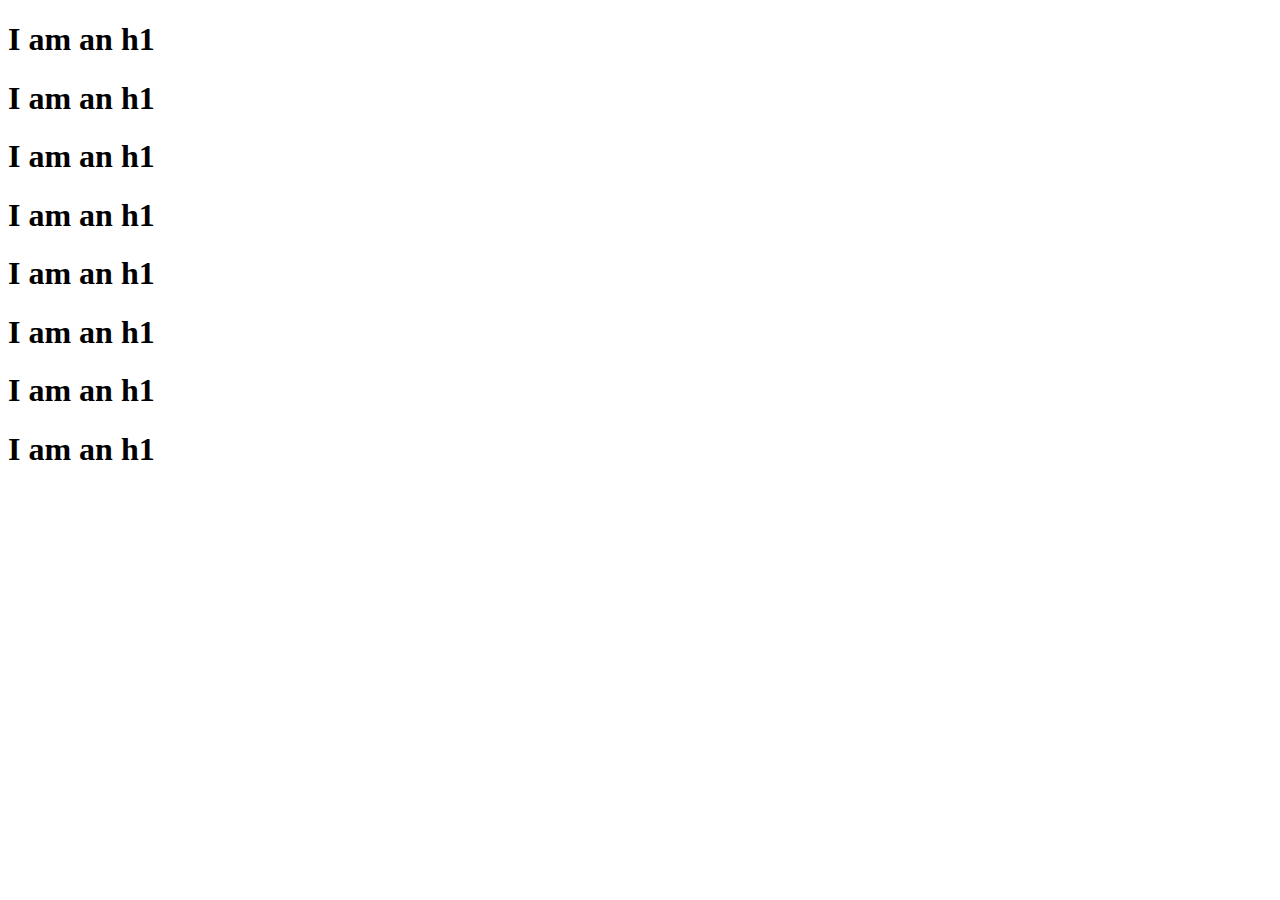
<file: 02_Colors/index.html>
<!doctype html>
<html lang="en">

<head>
    <!-- Required meta tags -->
    <meta charset="utf-8">
    <meta name="viewport" content="width=device-width, initial-scale=1, shrink-to-fit=no">

    <!-- Bootstrap CSS -->
    <link rel="stylesheet" href="https://stackpath.bootstrapcdn.com/bootstrap/4.1.3/css/bootstrap.min.css" integrity="sha384-MCw98/SFnGE8fJT3GXwEOngsV7Zt27NXFoaoApmYm81iuXoPkFOJwJ8ERdknLPMO"
        crossorigin="anonymous">

    <title>Colors</title>
</head>

<body>
    <div class="container">
        <h1 class="text-primary">I am an h1</h1>
        <h1 class="text-danger">I am an h1</h1>
        <h1 class="text-info">I am an h1</h1>
        <h1 class="text-success">I am an h1</h1>
        <h1 class="text-warning">I am an h1</h1>
        <h1 class="text-white bg-dark">I am an h1</h1>
        <h1 class="text-success">I am an h1</h1>
        <h1 class="bg-light">I am an h1</h1>
    </div>

    <!-- Optional JavaScript -->
    <!-- jQuery first, then Popper.js, then Bootstrap JS -->
    <script src="https://code.jquery.com/jquery-3.3.1.slim.min.js" integrity="sha384-q8i/X+965DzO0rT7abK41JStQIAqVgRVzpbzo5smXKp4YfRvH+8abtTE1Pi6jizo"
        crossorigin="anonymous"></script>
    <script src="https://cdnjs.cloudflare.com/ajax/libs/popper.js/1.14.3/umd/popper.min.js" integrity="sha384-ZMP7rVo3mIykV+2+9J3UJ46jBk0WLaUAdn689aCwoqbBJiSnjAK/l8WvCWPIPm49"
        crossorigin="anonymous"></script>
    <script src="https://stackpath.bootstrapcdn.com/bootstrap/4.1.3/js/bootstrap.min.js" integrity="sha384-ChfqqxuZUCnJSK3+MXmPNIyE6ZbWh2IMqE241rYiqJxyMiZ6OW/JmZQ5stwEULTy"
        crossorigin="anonymous"></script>
</body>

</html>
</file>
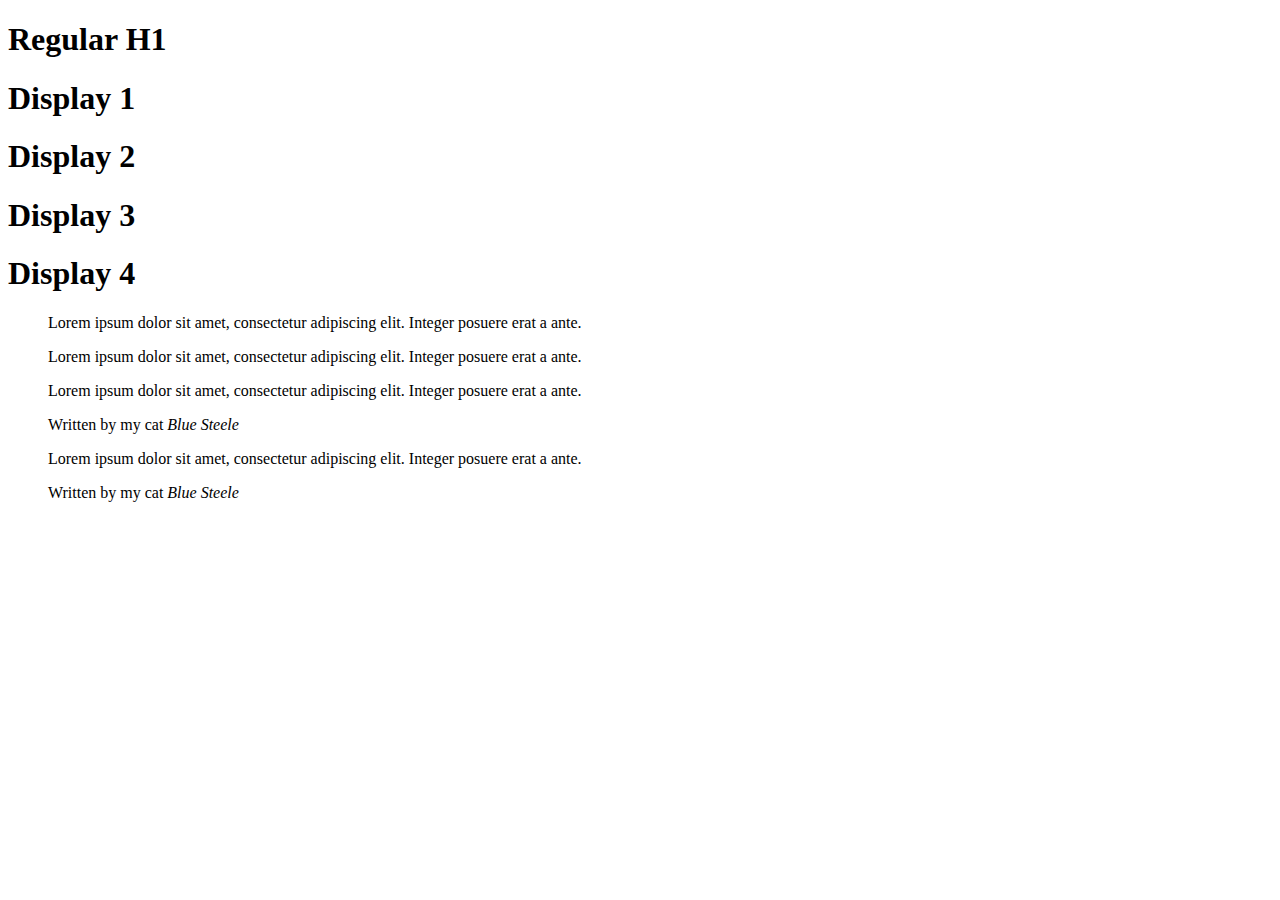
<file: 03_Typography/index.html>
<!doctype html>
<html lang="en">

<head>
    <!-- Required meta tags -->
    <meta charset="utf-8">
    <meta name="viewport" content="width=device-width, initial-scale=1, shrink-to-fit=no">

    <!-- Bootstrap CSS -->
    <link rel="stylesheet" href="https://stackpath.bootstrapcdn.com/bootstrap/4.1.3/css/bootstrap.min.css" integrity="sha384-MCw98/SFnGE8fJT3GXwEOngsV7Zt27NXFoaoApmYm81iuXoPkFOJwJ8ERdknLPMO"
        crossorigin="anonymous">

    <title>Typography</title>
</head>
 
<body>

    <div class="container">
    <!-- Display Headings -->
    <h1>Regular H1</h1>
    <h1 class="display-1 text-info">Display 1</h1>
    <h1 class="display-2">Display 2</h1>
    <h1 class="display-3">Display 3</h1>
    <h1 class="display-4">Display 4</h1>

    <!-- Blockquotes -->
    <blockquote>
        <p class="mb-0">Lorem ipsum dolor sit amet, consectetur adipiscing elit. Integer posuere erat a ante.</p>
    </blockquote>

    <blockquote class="blockquote">
        <p class="mb-0">Lorem ipsum dolor sit amet, consectetur adipiscing elit. Integer posuere erat a ante.</p>
    </blockquote>

    <blockquote class="blockquote">
        <p class="mb-0">Lorem ipsum dolor sit amet, consectetur adipiscing elit. Integer posuere erat a ante.</p>
        <footer class="blockquote-footer">Written by my cat <cite title="Blue Steele">Blue Steele</cite></footer>
    </blockquote>

    <blockquote class="blockquote text-right">
        <p class="mb-0">Lorem ipsum dolor sit amet, consectetur adipiscing elit. Integer posuere erat a ante.</p>
        <footer class="blockquote-footer">Written by my cat <cite title="Blue Steele">Blue Steele</cite></footer>
    </blockquote>
    </div>

    <!-- Optional JavaScript -->
    <!-- jQuery first, then Popper.js, then Bootstrap JS -->
    <script src="https://code.jquery.com/jquery-3.3.1.slim.min.js" integrity="sha384-q8i/X+965DzO0rT7abK41JStQIAqVgRVzpbzo5smXKp4YfRvH+8abtTE1Pi6jizo"
        crossorigin="anonymous"></script>
    <script src="https://cdnjs.cloudflare.com/ajax/libs/popper.js/1.14.3/umd/popper.min.js" integrity="sha384-ZMP7rVo3mIykV+2+9J3UJ46jBk0WLaUAdn689aCwoqbBJiSnjAK/l8WvCWPIPm49"
        crossorigin="anonymous"></script>
    <script src="https://stackpath.bootstrapcdn.com/bootstrap/4.1.3/js/bootstrap.min.js" integrity="sha384-ChfqqxuZUCnJSK3+MXmPNIyE6ZbWh2IMqE241rYiqJxyMiZ6OW/JmZQ5stwEULTy"
        crossorigin="anonymous"></script>
</body>

</html>
</file>
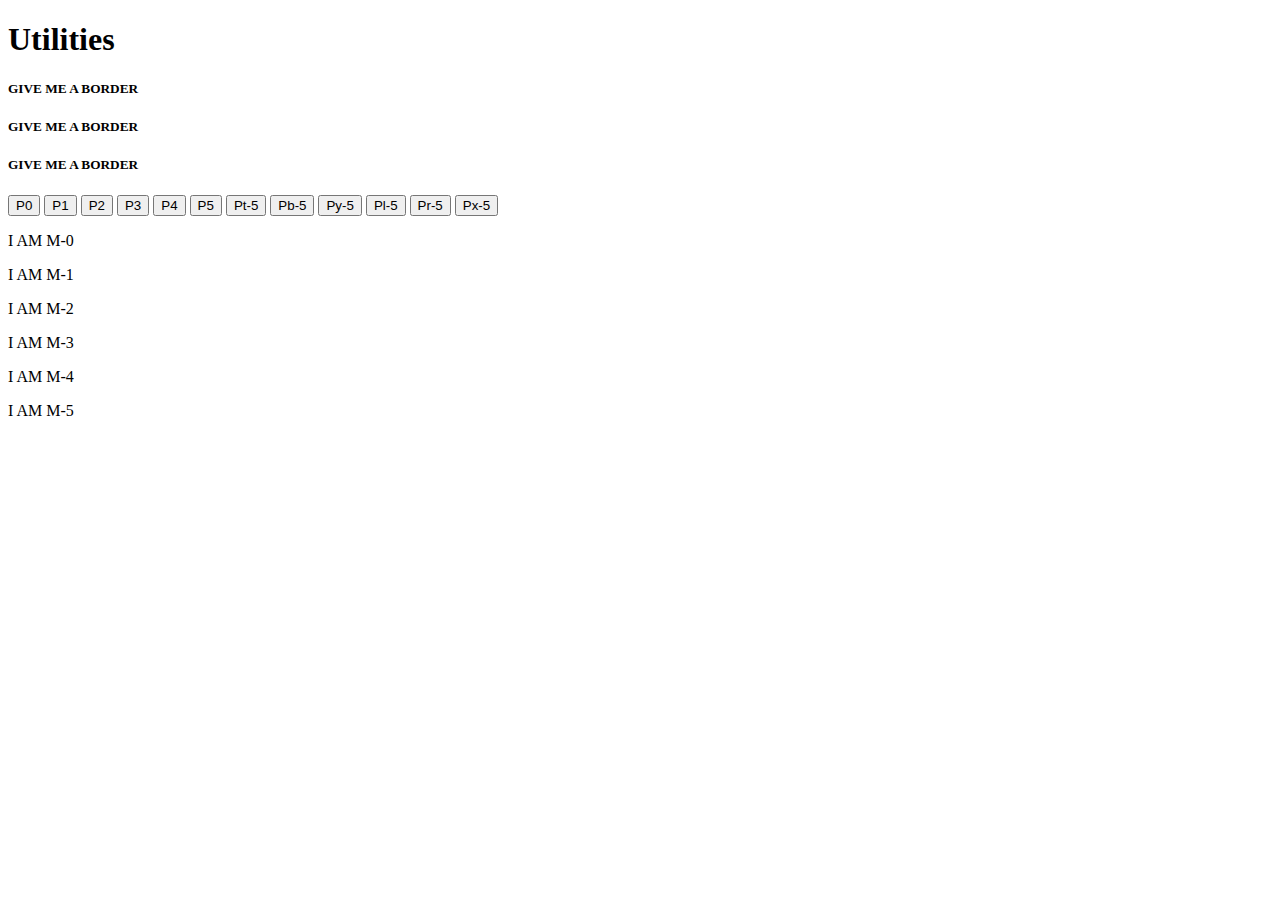
<file: 04_Utilities/index.html>
<!doctype html>
<html lang="en">

<head>
    <!-- Required meta tags -->
    <meta charset="utf-8">
    <meta name="viewport" content="width=device-width, initial-scale=1, shrink-to-fit=no">

    <!-- Bootstrap CSS -->
    <link rel="stylesheet" href="https://stackpath.bootstrapcdn.com/bootstrap/4.1.3/css/bootstrap.min.css" integrity="sha384-MCw98/SFnGE8fJT3GXwEOngsV7Zt27NXFoaoApmYm81iuXoPkFOJwJ8ERdknLPMO"
        crossorigin="anonymous">

    <title>Utilities</title>
</head>
 
<body>
    <div class="container">
        <h1 class="text-center display-1">Utilities</h1>
        <!-- Border -->
        <h5 class="border border-danger rounded-top">GIVE ME A BORDER</h5>
        <h5 class="border-top border-info">GIVE ME A BORDER</h5>
        <h5 class="border border-left-0 border-warning">GIVE ME A BORDER</h5>
        <!-- Padding -->
        <button class="btn btn-info p-0">P0</button>
        <button class="btn btn-info p-1">P1</button>
        <button class="btn btn-info p-2">P2</button>
        <button class="btn btn-info p-3">P3</button>
        <button class="btn btn-info p-4">P4</button>
        <button class="btn btn-info p-5">P5</button>

        <button class="btn btn-info pt-5">Pt-5</button>
        <button class="btn btn-info pb-5">Pb-5</button>
        <button class="btn btn-info py-5">Py-5</button>
        <button class="btn btn-info pl-5">Pl-5</button>
        <button class="btn btn-info pr-5">Pr-5</button>
        <button class="btn btn-info px-5">Px-5</button>
        <!-- Margin -->
        <p class="bg-success text-white m-0">I AM M-0</p>
        <p class="bg-success text-white m-1">I AM M-1</p>
        <p class="bg-success text-white m-2">I AM M-2</p>
        <p class="bg-success text-white m-3">I AM M-3</p>
        <p class="bg-success text-white m-4">I AM M-4</p>
        <p class="bg-success text-white m-5">I AM M-5</p>
    </div>
        <!-- Optional JavaScript -->
        <!-- jQuery first, then Popper.js, then Bootstrap JS -->
    <script src="https://code.jquery.com/jquery-3.3.1.slim.min.js" integrity="sha384-q8i/X+965DzO0rT7abK41JStQIAqVgRVzpbzo5smXKp4YfRvH+8abtTE1Pi6jizo"
        crossorigin="anonymous"></script>
    <script src="https://cdnjs.cloudflare.com/ajax/libs/popper.js/1.14.3/umd/popper.min.js" integrity="sha384-ZMP7rVo3mIykV+2+9J3UJ46jBk0WLaUAdn689aCwoqbBJiSnjAK/l8WvCWPIPm49"
        crossorigin="anonymous"></script>
    <script src="https://stackpath.bootstrapcdn.com/bootstrap/4.1.3/js/bootstrap.min.js" integrity="sha384-ChfqqxuZUCnJSK3+MXmPNIyE6ZbWh2IMqE241rYiqJxyMiZ6OW/JmZQ5stwEULTy"
        crossorigin="anonymous"></script>
</body>

</html>
</file>
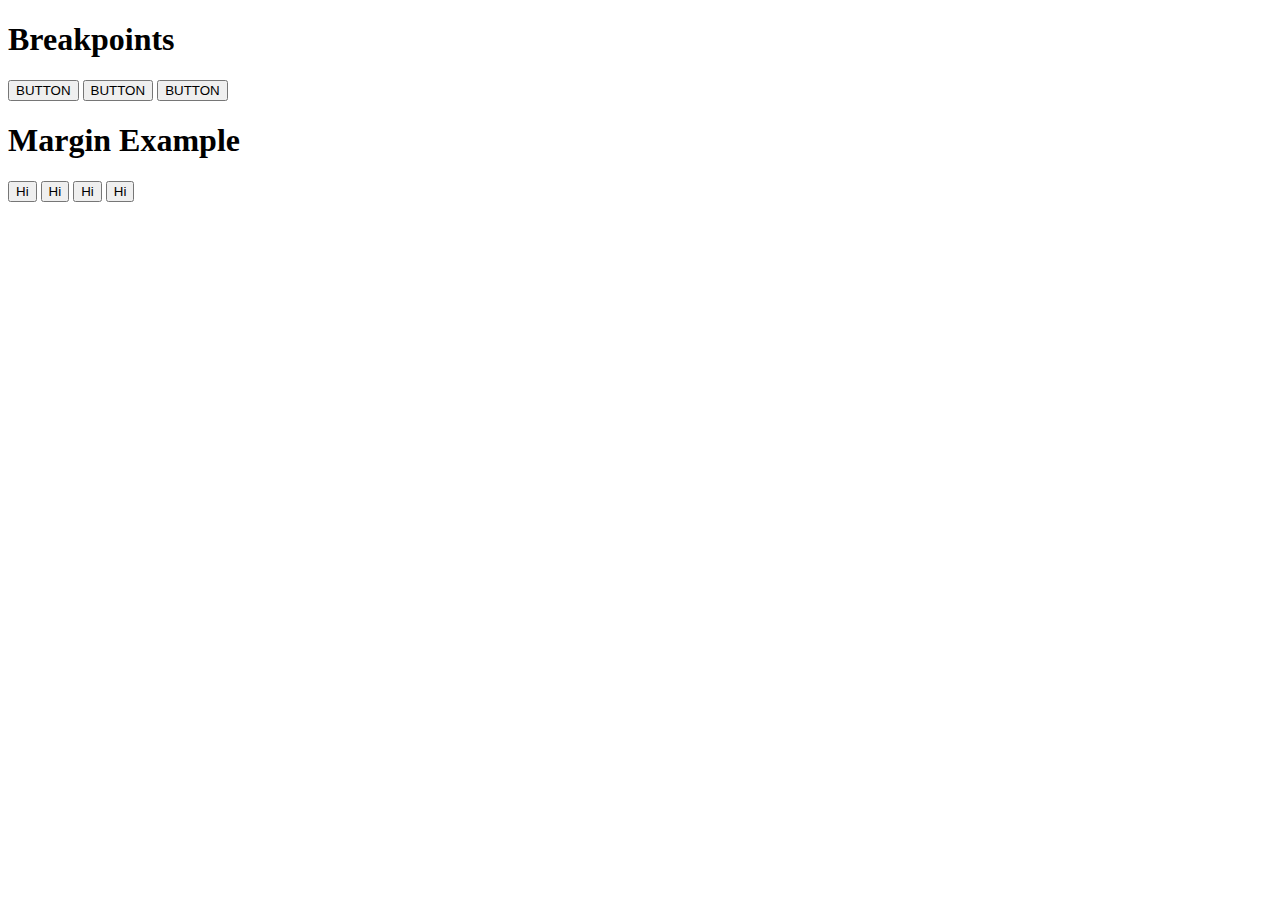
<file: 05_Breakpoints/index.html>
<!doctype html>
<html lang="en">

<head>
    <!-- Required meta tags -->
    <meta charset="utf-8">
    <meta name="viewport" content="width=device-width, initial-scale=1, shrink-to-fit=no">

    <!-- Bootstrap CSS -->
    <link rel="stylesheet" href="https://stackpath.bootstrapcdn.com/bootstrap/4.1.3/css/bootstrap.min.css" integrity="sha384-MCw98/SFnGE8fJT3GXwEOngsV7Zt27NXFoaoApmYm81iuXoPkFOJwJ8ERdknLPMO"
        crossorigin="anonymous">

    <title>Breakpoints</title>
</head>

<body>
    <div class="container text-center">
        <h1 class="display-3">Breakpoints</h1>
        <button class="btn btn-warning p-sm-5 p-md-0 p-lg-5 p-xl-0">BUTTON</button>
        <button class="btn btn-danger p-0 p-sm-2 p-md-3 p-lg-4 p-xl-5">BUTTON</button>
        <button class="btn btn-success p-0 pl-sm-5 pt-md-5 pr-lg-5 pb-xl-5">BUTTON</button>
        
        <h1>Margin Example</h1>
        <button class="btn btn-primary p-4 mx-0 mx-sm-2 mx-md-3 mx-lg-4 mx-xl-5">Hi</button>
        <button class="btn btn-primary p-4 mx-0 mx-sm-2 mx-md-3 mx-lg-4 mx-xl-5">Hi</button>
        <button class="btn btn-primary p-4 mx-0 mx-sm-2 mx-md-3 mx-lg-4 mx-xl-5">Hi</button>
        <button class="btn btn-primary p-4 mx-0 mx-sm-2 mx-md-3 mx-lg-4 mx-xl-5">Hi</button>
    </div>


        <!-- Optional JavaScript -->
        <!-- jQuery first, then Popper.js, then Bootstrap JS -->
        <script src="https://code.jquery.com/jquery-3.3.1.slim.min.js" integrity="sha384-q8i/X+965DzO0rT7abK41JStQIAqVgRVzpbzo5smXKp4YfRvH+8abtTE1Pi6jizo"
            crossorigin="anonymous"></script>
        <script src="https://cdnjs.cloudflare.com/ajax/libs/popper.js/1.14.3/umd/popper.min.js" integrity="sha384-ZMP7rVo3mIykV+2+9J3UJ46jBk0WLaUAdn689aCwoqbBJiSnjAK/l8WvCWPIPm49"
            crossorigin="anonymous"></script>
        <script src="https://stackpath.bootstrapcdn.com/bootstrap/4.1.3/js/bootstrap.min.js" integrity="sha384-ChfqqxuZUCnJSK3+MXmPNIyE6ZbWh2IMqE241rYiqJxyMiZ6OW/JmZQ5stwEULTy"
            crossorigin="anonymous"></script>
</body>

</html>
</file>
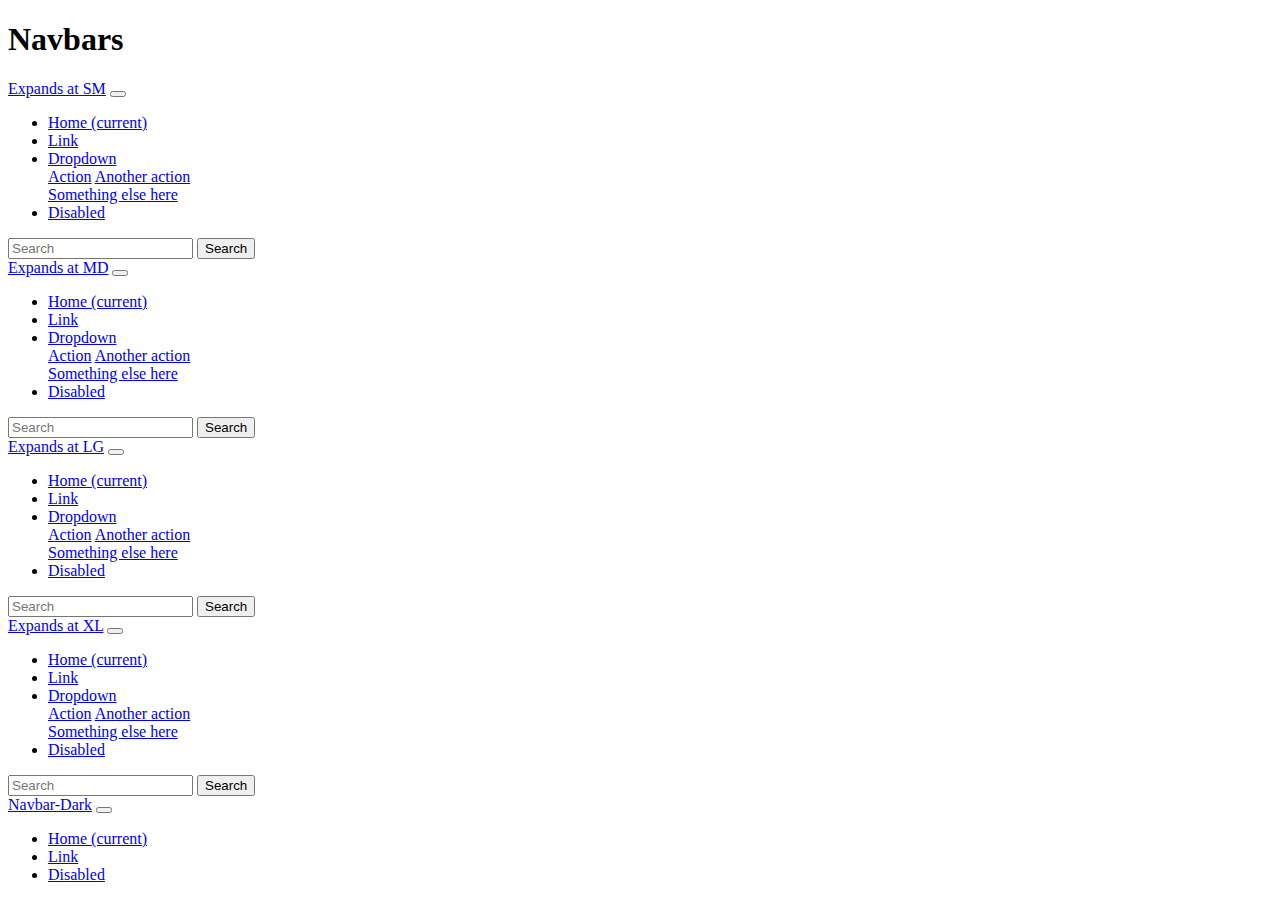
<file: 06_Navbars/index.html>
<!doctype html>
<html lang="en">

<head>
    <!-- Required meta tags -->
    <meta charset="utf-8">
    <meta name="viewport" content="width=device-width, initial-scale=1, shrink-to-fit=no">

    <!-- Bootstrap CSS -->
    <link rel="stylesheet" href="https://stackpath.bootstrapcdn.com/bootstrap/4.1.3/css/bootstrap.min.css" integrity="sha384-MCw98/SFnGE8fJT3GXwEOngsV7Zt27NXFoaoApmYm81iuXoPkFOJwJ8ERdknLPMO"
        crossorigin="anonymous">

    <title>Navbars</title>
</head>

<body>
    <div class="container">
        <h1 class="text-center display-3">Navbars</h1>
    </div>
    <nav class="navbar navbar-expand-sm navbar-light bg-light">
        <a class="navbar-brand" href="#">Expands at SM</a>
        <button class="navbar-toggler" type="button" data-toggle="collapse" data-target="#navbarSupportedContent"
            aria-controls="navbarSupportedContent" aria-expanded="false" aria-label="Toggle navigation">
            <span class="navbar-toggler-icon"></span>
        </button>
    
        <div class="collapse navbar-collapse" id="navbarSupportedContent">
            <ul class="navbar-nav mr-auto">
                <li class="nav-item active">
                    <a class="nav-link" href="#">Home <span class="sr-only">(current)</span></a>
                </li>
                <li class="nav-item">
                    <a class="nav-link" href="#">Link</a>
                </li>
                <li class="nav-item dropdown">
                    <a class="nav-link dropdown-toggle" href="#" id="navbarDropdown" role="button" data-toggle="dropdown"
                        aria-haspopup="true" aria-expanded="false">
                        Dropdown
                    </a>
                    <div class="dropdown-menu" aria-labelledby="navbarDropdown">
                        <a class="dropdown-item" href="#">Action</a>
                        <a class="dropdown-item" href="#">Another action</a>
                        <div class="dropdown-divider"></div>
                        <a class="dropdown-item" href="#">Something else here</a>
                    </div>
                </li>
                <li class="nav-item">
                    <a class="nav-link disabled" href="#">Disabled</a>
                </li>
            </ul>
            <form class="form-inline my-2 my-lg-0">
                <input class="form-control mr-sm-2" type="search" placeholder="Search" aria-label="Search">
                <button class="btn btn-outline-success my-2 my-sm-0" type="submit">Search</button>
            </form>
        </div>
    </nav>

    <nav class="navbar navbar-expand-md navbar-light bg-light">
        <a class="navbar-brand" href="#">Expands at MD</a>
        <button class="navbar-toggler" type="button" data-toggle="collapse" data-target="#navbarSupportedContent"
            aria-controls="navbarSupportedContent" aria-expanded="false" aria-label="Toggle navigation">
            <span class="navbar-toggler-icon"></span>
        </button>
    
        <div class="collapse navbar-collapse" id="navbarSupportedContent">
            <ul class="navbar-nav mr-auto">
                <li class="nav-item active">
                    <a class="nav-link" href="#">Home <span class="sr-only">(current)</span></a>
                </li>
                <li class="nav-item">
                    <a class="nav-link" href="#">Link</a>
                </li>
                <li class="nav-item dropdown">
                    <a class="nav-link dropdown-toggle" href="#" id="navbarDropdown" role="button" data-toggle="dropdown"
                        aria-haspopup="true" aria-expanded="false">
                        Dropdown
                    </a>
                    <div class="dropdown-menu" aria-labelledby="navbarDropdown">
                        <a class="dropdown-item" href="#">Action</a>
                        <a class="dropdown-item" href="#">Another action</a>
                        <div class="dropdown-divider"></div>
                        <a class="dropdown-item" href="#">Something else here</a>
                    </div>
                </li>
                <li class="nav-item">
                    <a class="nav-link disabled" href="#">Disabled</a>
                </li>
            </ul>
            <form class="form-inline my-2 my-lg-0">
                <input class="form-control mr-sm-2" type="search" placeholder="Search" aria-label="Search">
                <button class="btn btn-outline-success my-2 my-sm-0" type="submit">Search</button>
            </form>
        </div>
    </nav>

    <nav class="navbar navbar-expand-lg navbar-light bg-light">
        <a class="navbar-brand" href="#">Expands at LG</a>
        <button class="navbar-toggler" type="button" data-toggle="collapse" data-target="#navbarSupportedContent"
            aria-controls="navbarSupportedContent" aria-expanded="false" aria-label="Toggle navigation">
            <span class="navbar-toggler-icon"></span>
        </button>
    
        <div class="collapse navbar-collapse" id="navbarSupportedContent">
            <ul class="navbar-nav mr-auto">
                <li class="nav-item active">
                    <a class="nav-link" href="#">Home <span class="sr-only">(current)</span></a>
                </li>
                <li class="nav-item">
                    <a class="nav-link" href="#">Link</a>
                </li>
                <li class="nav-item dropdown">
                    <a class="nav-link dropdown-toggle" href="#" id="navbarDropdown" role="button" data-toggle="dropdown"
                        aria-haspopup="true" aria-expanded="false">
                        Dropdown
                    </a>
                    <div class="dropdown-menu" aria-labelledby="navbarDropdown">
                        <a class="dropdown-item" href="#">Action</a>
                        <a class="dropdown-item" href="#">Another action</a>
                        <div class="dropdown-divider"></div>
                        <a class="dropdown-item" href="#">Something else here</a>
                    </div>
                </li>
                <li class="nav-item">
                    <a class="nav-link disabled" href="#">Disabled</a>
                </li>
            </ul>
            <form class="form-inline my-2 my-lg-0">
                <input class="form-control mr-sm-2" type="search" placeholder="Search" aria-label="Search">
                <button class="btn btn-outline-success my-2 my-sm-0" type="submit">Search</button>
            </form>
        </div>
    </nav>

    <nav class="navbar navbar-expand-xl navbar-light bg-light">
        <a class="navbar-brand" href="#">Expands at XL</a>
        <button class="navbar-toggler" type="button" data-toggle="collapse" data-target="#navbarSupportedContent"
            aria-controls="navbarSupportedContent" aria-expanded="false" aria-label="Toggle navigation">
            <span class="navbar-toggler-icon"></span>
        </button>
    
        <div class="collapse navbar-collapse" id="navbarSupportedContent">
            <ul class="navbar-nav mr-auto">
                <li class="nav-item active">
                    <a class="nav-link" href="#">Home <span class="sr-only">(current)</span></a>
                </li>
                <li class="nav-item">
                    <a class="nav-link" href="#">Link</a>
                </li>
                <li class="nav-item dropdown">
                    <a class="nav-link dropdown-toggle" href="#" id="navbarDropdown" role="button" data-toggle="dropdown"
                        aria-haspopup="true" aria-expanded="false">
                        Dropdown
                    </a>
                    <div class="dropdown-menu" aria-labelledby="navbarDropdown">
                        <a class="dropdown-item" href="#">Action</a>
                        <a class="dropdown-item" href="#">Another action</a>
                        <div class="dropdown-divider"></div>
                        <a class="dropdown-item" href="#">Something else here</a>
                    </div>
                </li>
                <li class="nav-item">
                    <a class="nav-link disabled" href="#">Disabled</a>
                </li>
            </ul>
            <form class="form-inline my-2 my-lg-0">
                <input class="form-control mr-sm-2" type="search" placeholder="Search" aria-label="Search">
                <button class="btn btn-outline-success my-2 my-sm-0" type="submit">Search</button>
            </form>
        </div>
    </nav>

    <nav class="navbar navbar-expand-xl navbar-dark bg-info">
        <a class="navbar-brand" href="#">Navbar-Dark</a>
        <button class="navbar-toggler" type="button" data-toggle="collapse" data-target="#navbarSupportedContent"
            aria-controls="navbarSupportedContent" aria-expanded="false" aria-label="Toggle navigation">
            <span class="navbar-toggler-icon"></span>
        </button>
    
        <div class="collapse navbar-collapse" id="navbarSupportedContent">
            <ul class="navbar-nav mr-auto">
                <li class="nav-item active">
                    <a class="nav-link" href="#">Home <span class="sr-only">(current)</span></a>
                </li>
                <li class="nav-item">
                    <a class="nav-link" href="#">Link</a>
                </li>
                <li class="nav-item">
                    <a class="nav-link disabled" href="#">Disabled</a>
                </li>
            </ul>
        </div>
    </nav>


    <!-- Optional JavaScript -->
    <!-- jQuery first, then Popper.js, then Bootstrap JS -->
    <script src="https://code.jquery.com/jquery-3.3.1.slim.min.js" integrity="sha384-q8i/X+965DzO0rT7abK41JStQIAqVgRVzpbzo5smXKp4YfRvH+8abtTE1Pi6jizo"
        crossorigin="anonymous"></script>
    <script src="https://cdnjs.cloudflare.com/ajax/libs/popper.js/1.14.3/umd/popper.min.js" integrity="sha384-ZMP7rVo3mIykV+2+9J3UJ46jBk0WLaUAdn689aCwoqbBJiSnjAK/l8WvCWPIPm49"
        crossorigin="anonymous"></script>
    <script src="https://stackpath.bootstrapcdn.com/bootstrap/4.1.3/js/bootstrap.min.js" integrity="sha384-ChfqqxuZUCnJSK3+MXmPNIyE6ZbWh2IMqE241rYiqJxyMiZ6OW/JmZQ5stwEULTy"
        crossorigin="anonymous"></script>
</body>

</html>
</file>
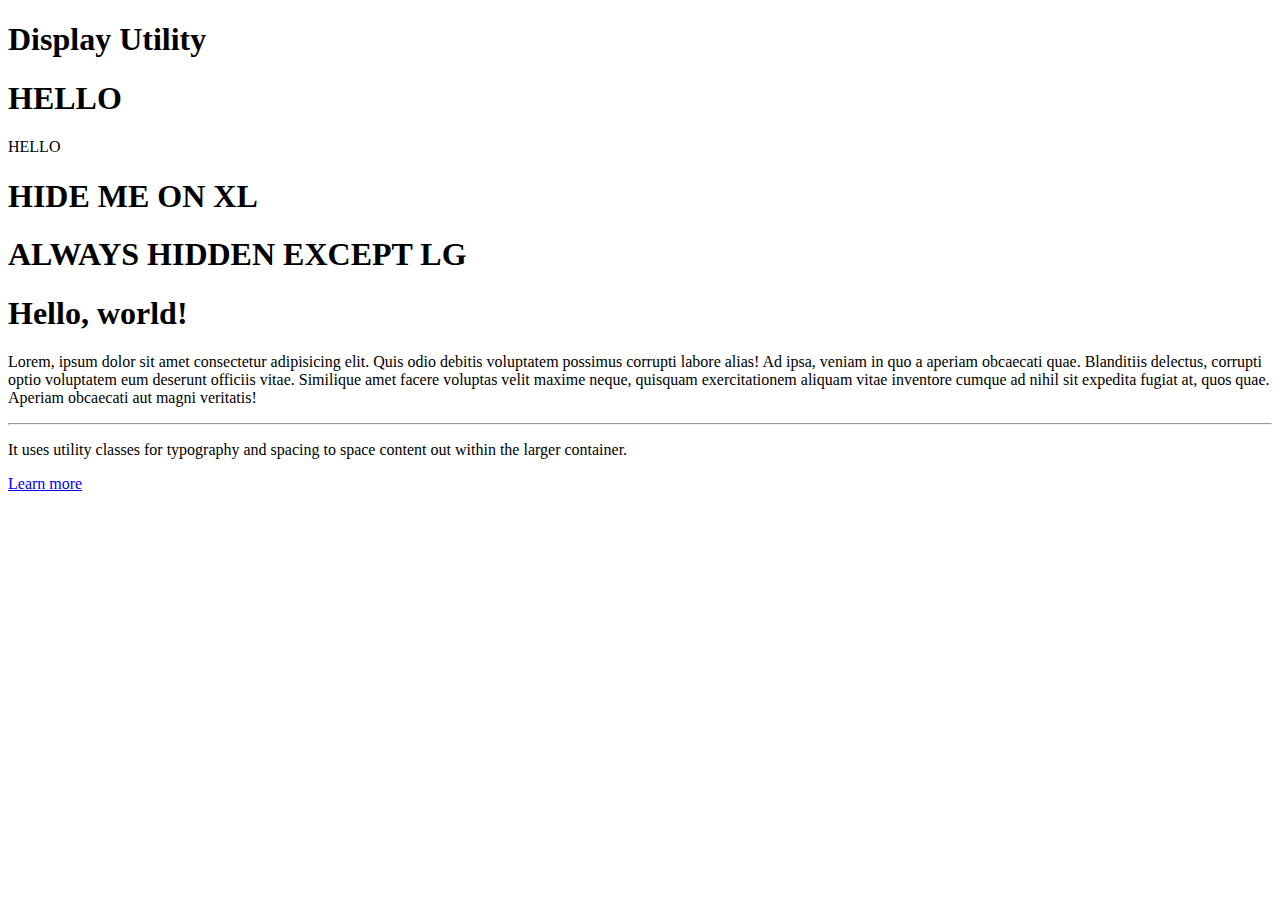
<file: 07_Display/index.html>
<!doctype html>
<html lang="en">

<head>
    <!-- Required meta tags -->
    <meta charset="utf-8">
    <meta name="viewport" content="width=device-width, initial-scale=1, shrink-to-fit=no">

    <!-- Bootstrap CSS -->
    <link rel="stylesheet" href="https://stackpath.bootstrapcdn.com/bootstrap/4.1.3/css/bootstrap.min.css" integrity="sha384-MCw98/SFnGE8fJT3GXwEOngsV7Zt27NXFoaoApmYm81iuXoPkFOJwJ8ERdknLPMO"
        crossorigin="anonymous">

    <title>Display</title>
</head>

<body>
    <div class="container">
        <h1 class="text-center display-4">Display Utility</h1>
        <h1 class="border border-danger d-inline">HELLO</h1>
        <span class="border border-success d-block">HELLO</span>
        <h1 class="d-xl-none">HIDE ME ON XL</h1>
        <h1 class="d-none d-lg-block d-xl-none">ALWAYS HIDDEN EXCEPT LG</h1>
    </div>

    <div class="container">
        <div class="jumbotron">
            <h1 class="display-4">Hello, world!</h1>
            <p class="lead d-none d-md-block">Lorem, ipsum dolor sit amet consectetur adipisicing elit. Quis odio debitis voluptatem possimus corrupti labore alias! Ad ipsa, veniam in quo a aperiam obcaecati quae. Blanditiis delectus, corrupti optio voluptatem eum deserunt officiis vitae. Similique amet facere voluptas velit maxime neque, quisquam exercitationem aliquam vitae inventore cumque ad nihil sit expedita fugiat at, quos quae. Aperiam obcaecati aut magni veritatis!</p>
            <hr class="my-4">
            <p>It uses utility classes for typography and spacing to space content out within the larger container.</p>
            <a class="btn btn-primary btn-lg" href="#" role="button">Learn more</a>
        </div>
    </div>



    <!-- Optional JavaScript -->
    <!-- jQuery first, then Popper.js, then Bootstrap JS -->
    <script src="https://code.jquery.com/jquery-3.3.1.slim.min.js" integrity="sha384-q8i/X+965DzO0rT7abK41JStQIAqVgRVzpbzo5smXKp4YfRvH+8abtTE1Pi6jizo"
        crossorigin="anonymous"></script>
    <script src="https://cdnjs.cloudflare.com/ajax/libs/popper.js/1.14.3/umd/popper.min.js" integrity="sha384-ZMP7rVo3mIykV+2+9J3UJ46jBk0WLaUAdn689aCwoqbBJiSnjAK/l8WvCWPIPm49"
        crossorigin="anonymous"></script>
    <script src="https://stackpath.bootstrapcdn.com/bootstrap/4.1.3/js/bootstrap.min.js" integrity="sha384-ChfqqxuZUCnJSK3+MXmPNIyE6ZbWh2IMqE241rYiqJxyMiZ6OW/JmZQ5stwEULTy"
        crossorigin="anonymous"></script>
</body>

</html>
</file>
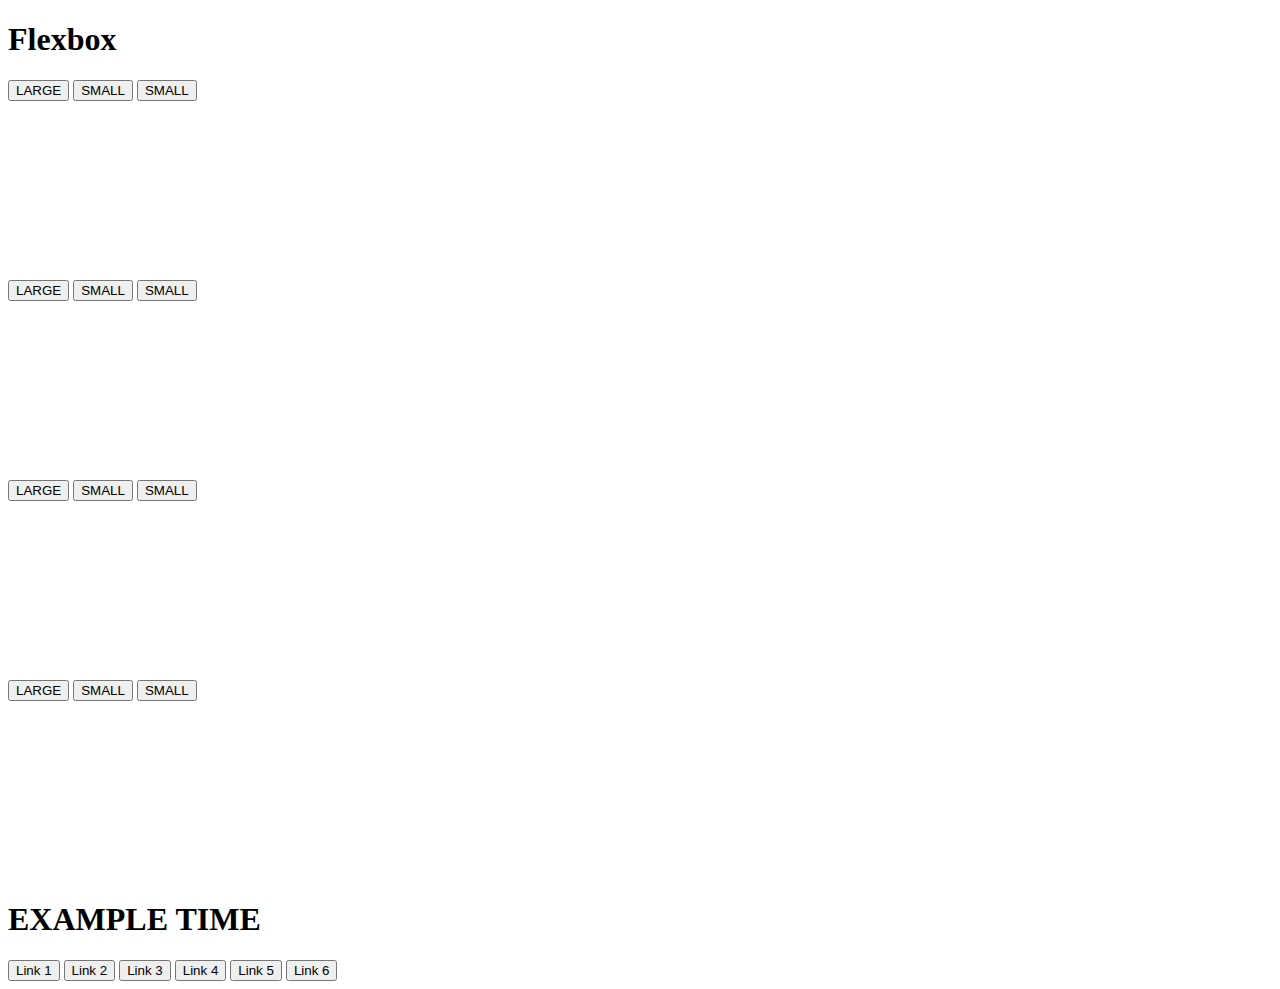
<file: 08_Flexbox/index.html>
<!doctype html>
<html lang="en">

<head>
    <!-- Required meta tags -->
    <meta charset="utf-8">
    <meta name="viewport" content="width=device-width, initial-scale=1, shrink-to-fit=no">

    <!-- Bootstrap CSS -->
    <link rel="stylesheet" href="https://stackpath.bootstrapcdn.com/bootstrap/4.1.3/css/bootstrap.min.css" integrity="sha384-MCw98/SFnGE8fJT3GXwEOngsV7Zt27NXFoaoApmYm81iuXoPkFOJwJ8ERdknLPMO"
        crossorigin="anonymous">

    <title>Flexbox</title>
</head>

<body>
    <div class="container">
        <h1 class="text-center display-4">Flexbox</h1>
        <div class="border border-dark d-flex flex-row justify-content-start align-items-end" style="height: 200px">
            <button class="btn btn-info btn-lg">LARGE</button>
            <button class="btn btn-primary">SMALL</button>
            <button class="btn btn-warning">SMALL</button>
        </div>

        <div class="border border-dark d-flex flex-row-reverse justify-content-start align-items-end" style="height: 200px">
            <button class="btn btn-info btn-lg">LARGE</button>
            <button class="btn btn-primary">SMALL</button>
            <button class="btn btn-warning">SMALL</button>
        </div>

        <div class="border border-dark d-flex flex-column justify-content-start align-items-end" style="height: 200px">
            <button class="btn btn-info btn-lg">LARGE</button>
            <button class="btn btn-primary">SMALL</button>
            <button class="btn btn-warning">SMALL</button>
        </div>

        <div class="border border-dark d-flex flex-column-reverse justify-content-start align-items-end" style="height: 200px">
            <button class="btn btn-info btn-lg">LARGE</button>
            <button class="btn btn-primary">SMALL</button>
            <button class="btn btn-warning">SMALL</button>
        </div>

        <h1 class="display-4 text-center">EXAMPLE TIME</h1>
        <div class="d-flex flex-column flex-md-row justify-content-between">
            <button class="btn btn-dark btn-lg">Link 1</button>
            <button class="btn btn-dark btn-lg">Link 2</button>
            <button class="btn btn-dark btn-lg">Link 3</button>
            <button class="btn btn-dark btn-lg">Link 4</button>
            <button class="btn btn-dark btn-lg">Link 5</button>
            <button class="btn btn-dark btn-lg">Link 6</button>
        </div>
    </div>
    <!-- Optional JavaScript -->
    <!-- jQuery first, then Popper.js, then Bootstrap JS -->
    <script src="https://code.jquery.com/jquery-3.3.1.slim.min.js" integrity="sha384-q8i/X+965DzO0rT7abK41JStQIAqVgRVzpbzo5smXKp4YfRvH+8abtTE1Pi6jizo"
        crossorigin="anonymous"></script>
    <script src="https://cdnjs.cloudflare.com/ajax/libs/popper.js/1.14.3/umd/popper.min.js" integrity="sha384-ZMP7rVo3mIykV+2+9J3UJ46jBk0WLaUAdn689aCwoqbBJiSnjAK/l8WvCWPIPm49"
        crossorigin="anonymous"></script>
    <script src="https://stackpath.bootstrapcdn.com/bootstrap/4.1.3/js/bootstrap.min.js" integrity="sha384-ChfqqxuZUCnJSK3+MXmPNIyE6ZbWh2IMqE241rYiqJxyMiZ6OW/JmZQ5stwEULTy"
        crossorigin="anonymous"></script>
</body>

</html>
</file>
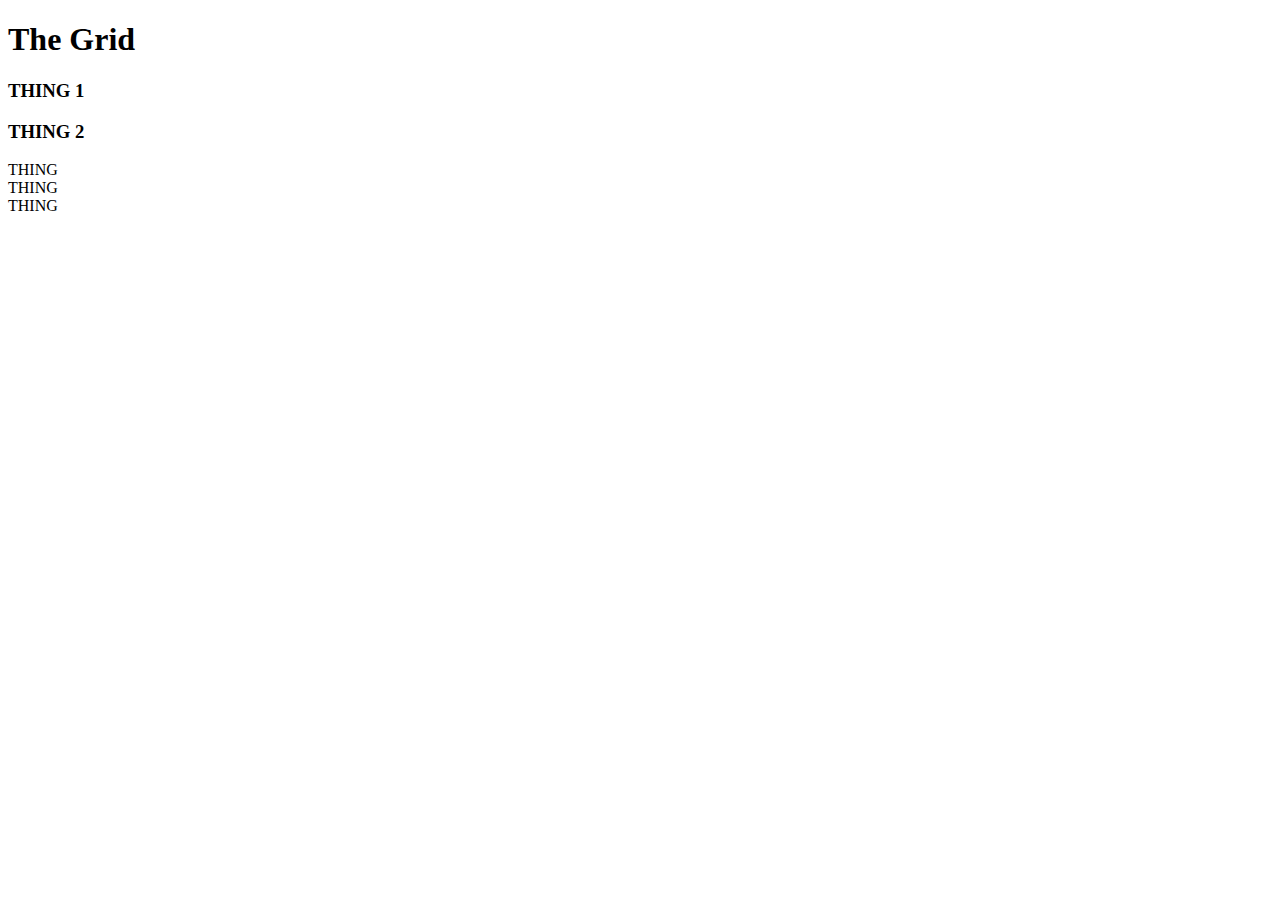
<file: 10_Grid/index.html>
<!doctype html>
<html lang="en">

<head>
    <!-- Required meta tags -->
    <meta charset="utf-8">
    <meta name="viewport" content="width=device-width, initial-scale=1, shrink-to-fit=no">

    <!-- Bootstrap CSS -->
    <link rel="stylesheet" href="https://stackpath.bootstrapcdn.com/bootstrap/4.1.3/css/bootstrap.min.css" integrity="sha384-MCw98/SFnGE8fJT3GXwEOngsV7Zt27NXFoaoApmYm81iuXoPkFOJwJ8ERdknLPMO"
        crossorigin="anonymous">

    <title>The Grid</title>
</head>

<body>
    <div class="container">
        <h1 class="text-center display-4">The Grid</h1>
        <div class="row border border-danger">
            <h3 class="col-sm-6 col-xl-3 bg-info m-0">THING 1</h3>
            <h3 class="col-sm-6 col-xl-9 bg-warning m-0">THING 2</h3>
        </div>
        <div class="row my-5">
            <div class="col bg-primary">THING</div>
            <div class="col-6 bg-info">THING</div>
            <div class="col bg-success">THING</div>
        </div>
    </div>
    <!-- Optional JavaScript -->
    <!-- jQuery first, then Popper.js, then Bootstrap JS -->
    <script src="https://code.jquery.com/jquery-3.3.1.slim.min.js" integrity="sha384-q8i/X+965DzO0rT7abK41JStQIAqVgRVzpbzo5smXKp4YfRvH+8abtTE1Pi6jizo"
        crossorigin="anonymous"></script>
    <script src="https://cdnjs.cloudflare.com/ajax/libs/popper.js/1.14.3/umd/popper.min.js" integrity="sha384-ZMP7rVo3mIykV+2+9J3UJ46jBk0WLaUAdn689aCwoqbBJiSnjAK/l8WvCWPIPm49"
        crossorigin="anonymous"></script>
    <script src="https://stackpath.bootstrapcdn.com/bootstrap/4.1.3/js/bootstrap.min.js" integrity="sha384-ChfqqxuZUCnJSK3+MXmPNIyE6ZbWh2IMqE241rYiqJxyMiZ6OW/JmZQ5stwEULTy"
        crossorigin="anonymous"></script>
</body>

</html>
</file>
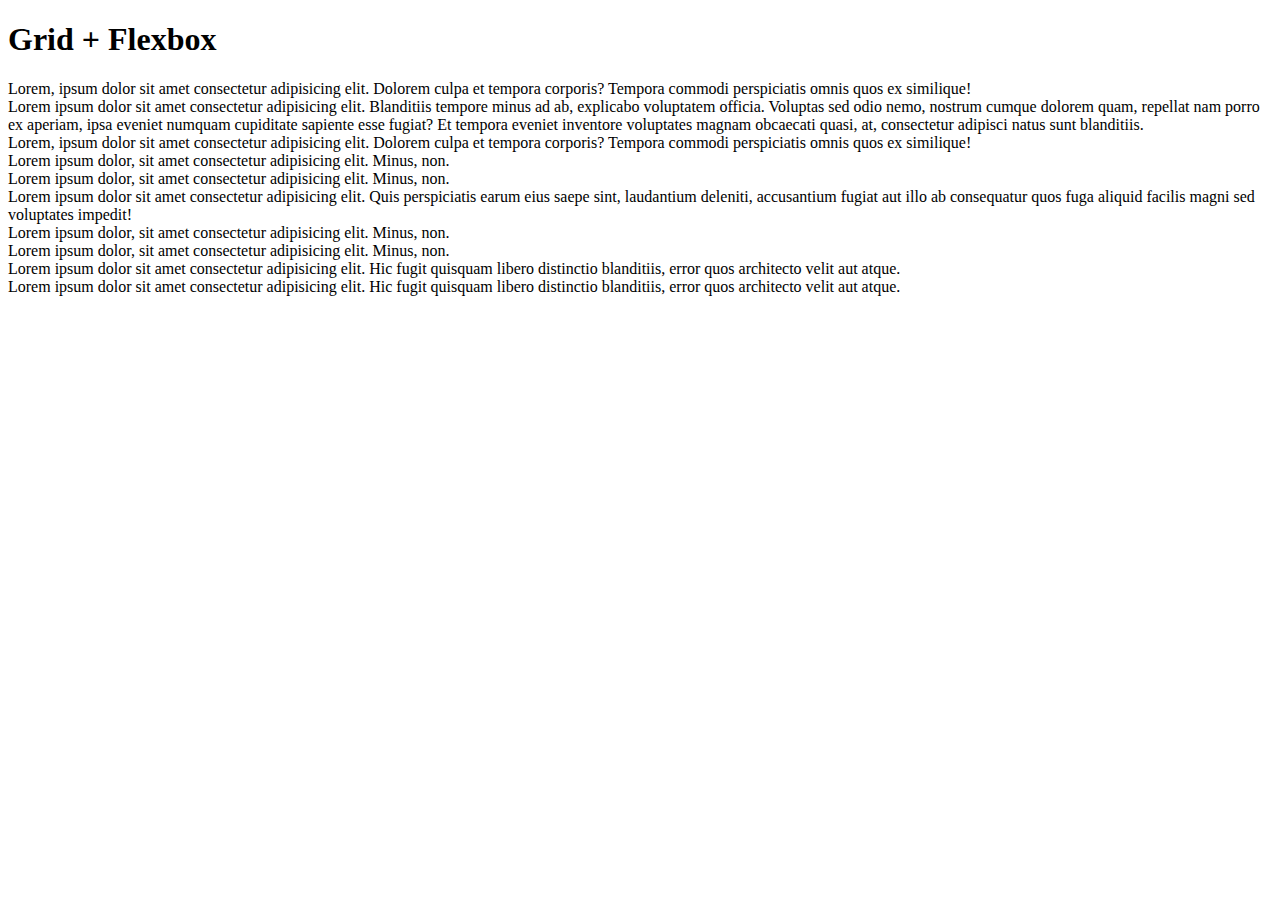
<file: 12_Grid_Flexbox/index.html>
<!doctype html>
<html lang="en">

<head>
    <!-- Required meta tags -->
    <meta charset="utf-8">
    <meta name="viewport" content="width=device-width, initial-scale=1, shrink-to-fit=no">

    <!-- Bootstrap CSS -->
    <link rel="stylesheet" href="https://stackpath.bootstrapcdn.com/bootstrap/4.1.3/css/bootstrap.min.css" integrity="sha384-MCw98/SFnGE8fJT3GXwEOngsV7Zt27NXFoaoApmYm81iuXoPkFOJwJ8ERdknLPMO"
        crossorigin="anonymous">

    <title>Grid + Flexbox</title>
</head>

<body>
    <div class="container">
        <h1 class="text-center display-4">Grid + Flexbox</h1>
        <div class="row border justify-content-around align-items-center">
            <div class="col-sm-3 bg-warning">
                Lorem, ipsum dolor sit amet consectetur adipisicing elit. Dolorem culpa et tempora corporis? Tempora commodi perspiciatis omnis quos ex similique!
            </div>
            <div class="col-sm-3 bg-info">
                Lorem ipsum dolor sit amet consectetur adipisicing elit. Blanditiis tempore minus ad ab, explicabo voluptatem officia. Voluptas sed odio nemo, nostrum cumque dolorem quam, repellat nam porro ex aperiam, ipsa eveniet numquam cupiditate sapiente esse fugiat? Et tempora eveniet inventore voluptates magnam obcaecati quasi, at, consectetur adipisci natus sunt blanditiis.            </div>
            <div class="col-sm-3 bg-warning">
                Lorem, ipsum dolor sit amet consectetur adipisicing elit. Dolorem culpa et tempora corporis? Tempora commodi perspiciatis omnis quos ex similique!
            </div>
        </div>
        <div class="row border justify-content-center align-items-end">
            <div class="col-2 bg-primary align-self-start">
                Lorem ipsum dolor, sit amet consectetur adipisicing elit. Minus, non.
            </div>
            <div class="col-2 bg-primary">
                Lorem ipsum dolor, sit amet consectetur adipisicing elit. Minus, non.
            </div>
            <div class="col-2 bg-success">
                Lorem ipsum dolor sit amet consectetur adipisicing elit. Quis perspiciatis earum eius saepe sint, laudantium deleniti, accusantium fugiat aut illo ab consequatur quos fuga aliquid facilis magni sed voluptates impedit!
            </div>
            <div class="col-2 bg-primary align-self-start">
                Lorem ipsum dolor, sit amet consectetur adipisicing elit. Minus, non.
            </div>
            <div class="col-2 bg-primary">
                Lorem ipsum dolor, sit amet consectetur adipisicing elit. Minus, non.
            </div>
        </div>

        <div class="row text-center justify-content-between">
            <div class="col-md-6 col-lg-5 bg-danger">
                Lorem ipsum dolor sit amet consectetur adipisicing elit. Hic fugit quisquam libero distinctio blanditiis, error quos architecto velit aut atque.
            </div>
            <div class="col-md-6 col-lg-5 bg-danger">
                Lorem ipsum dolor sit amet consectetur adipisicing elit. Hic fugit quisquam libero distinctio blanditiis, error quos architecto velit aut atque.
            </div>
        </div>
    </div>
    <!-- Optional JavaScript -->
    <!-- jQuery first, then Popper.js, then Bootstrap JS -->
    <script src="https://code.jquery.com/jquery-3.3.1.slim.min.js" integrity="sha384-q8i/X+965DzO0rT7abK41JStQIAqVgRVzpbzo5smXKp4YfRvH+8abtTE1Pi6jizo"
        crossorigin="anonymous"></script>
    <script src="https://cdnjs.cloudflare.com/ajax/libs/popper.js/1.14.3/umd/popper.min.js" integrity="sha384-ZMP7rVo3mIykV+2+9J3UJ46jBk0WLaUAdn689aCwoqbBJiSnjAK/l8WvCWPIPm49"
        crossorigin="anonymous"></script>
    <script src="https://stackpath.bootstrapcdn.com/bootstrap/4.1.3/js/bootstrap.min.js" integrity="sha384-ChfqqxuZUCnJSK3+MXmPNIyE6ZbWh2IMqE241rYiqJxyMiZ6OW/JmZQ5stwEULTy"
        crossorigin="anonymous"></script>
</body>

</html>
</file>
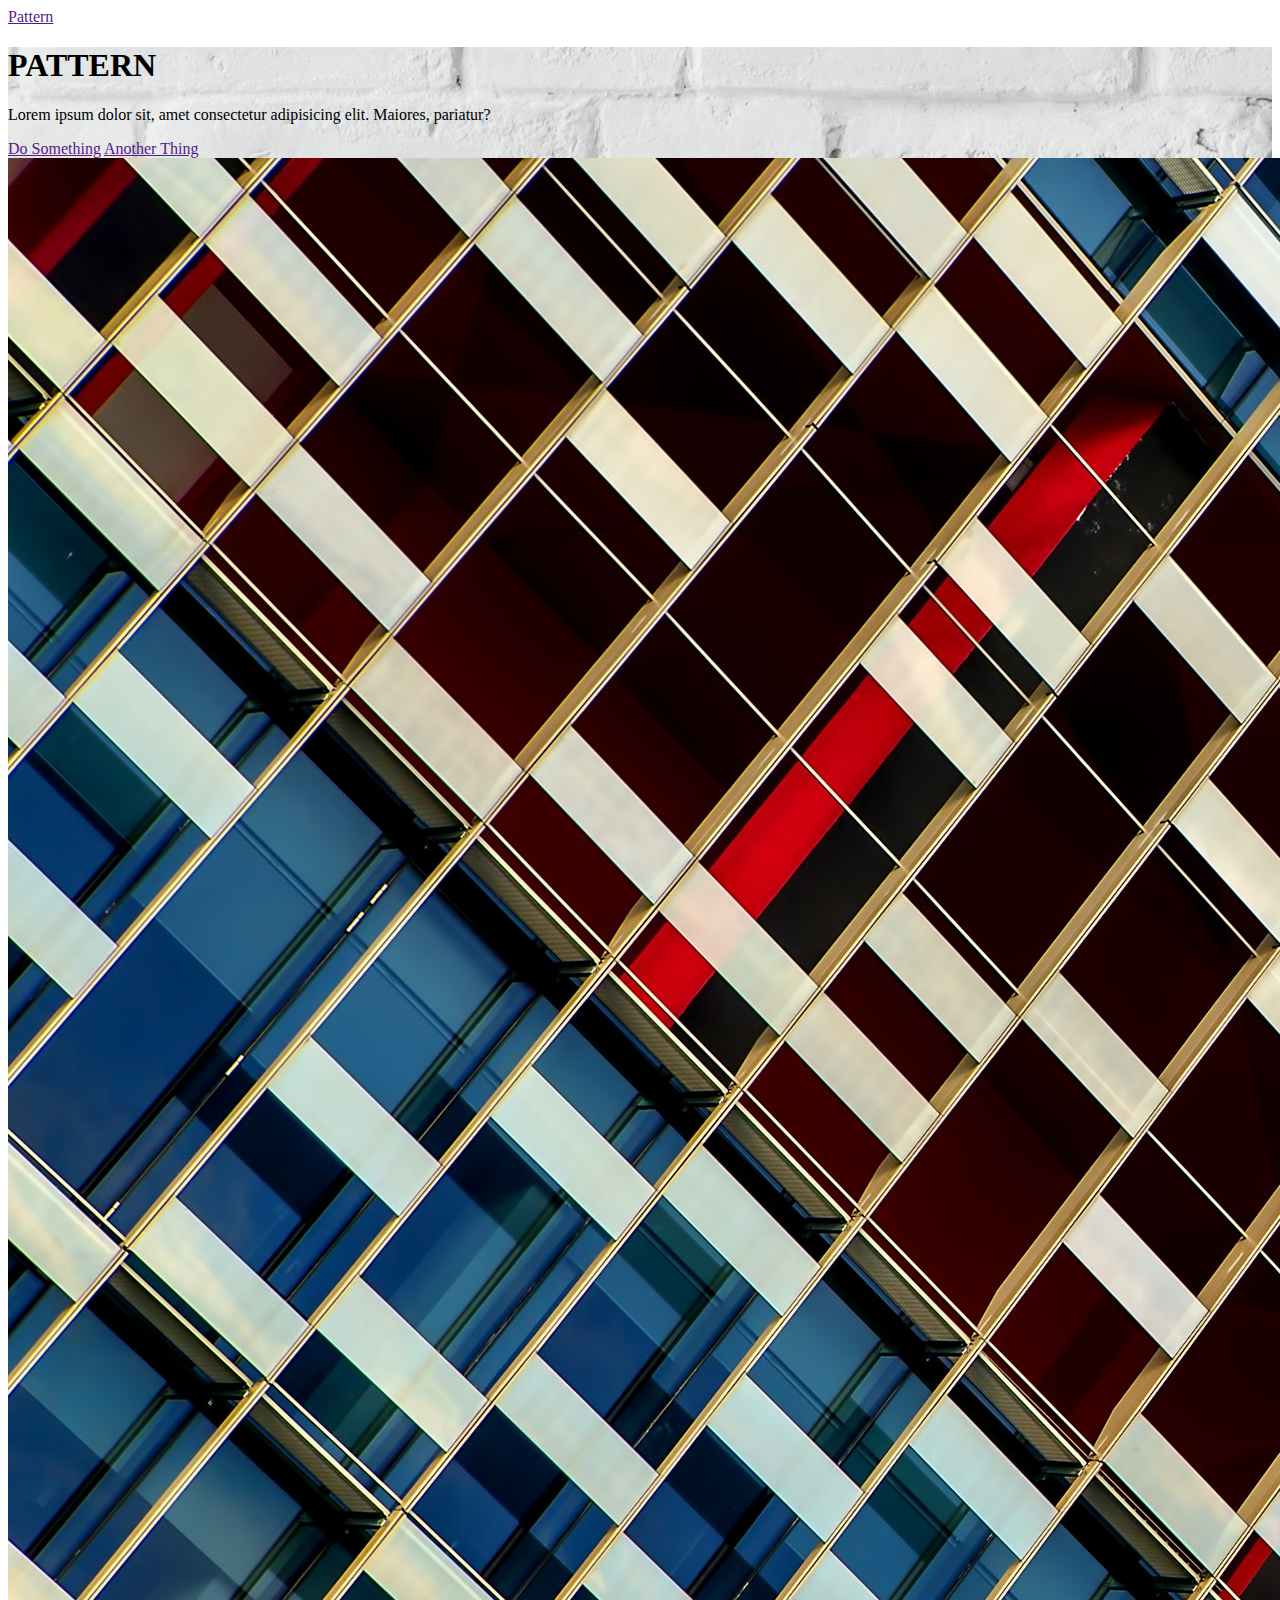
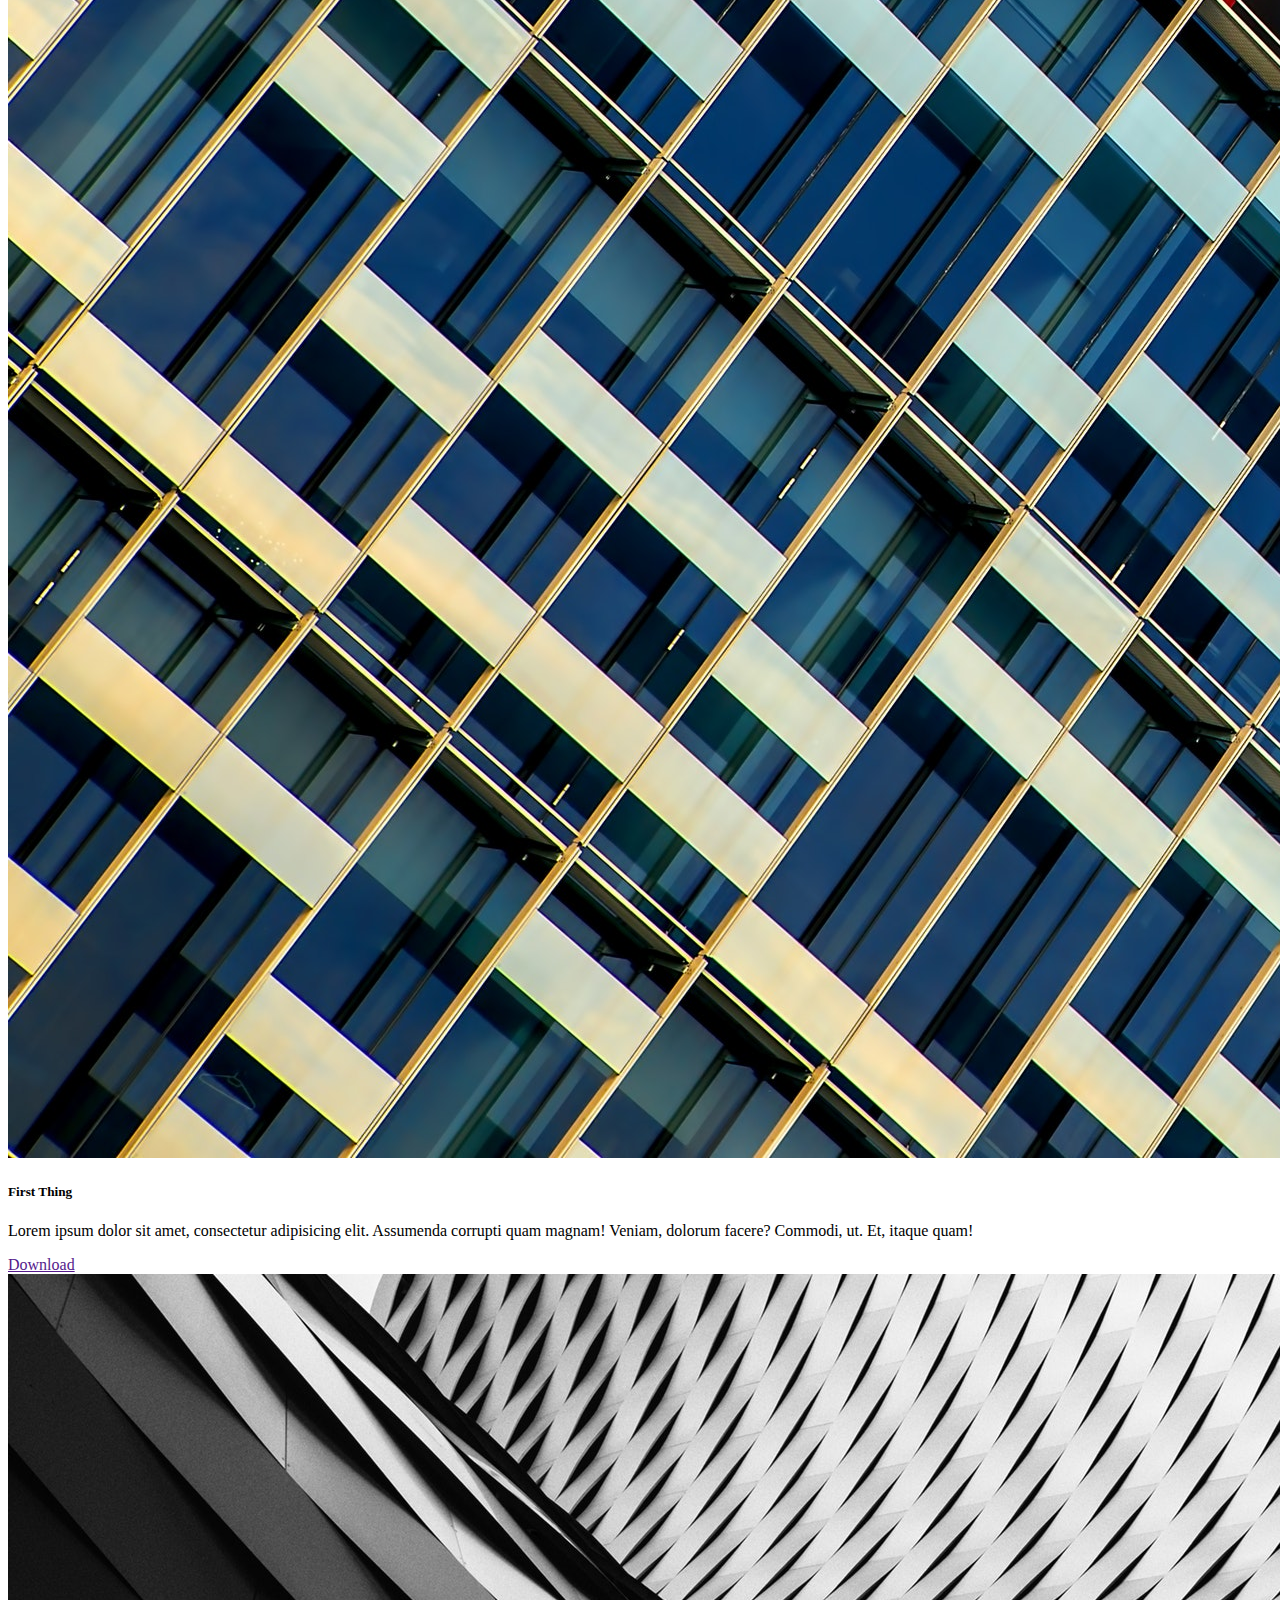
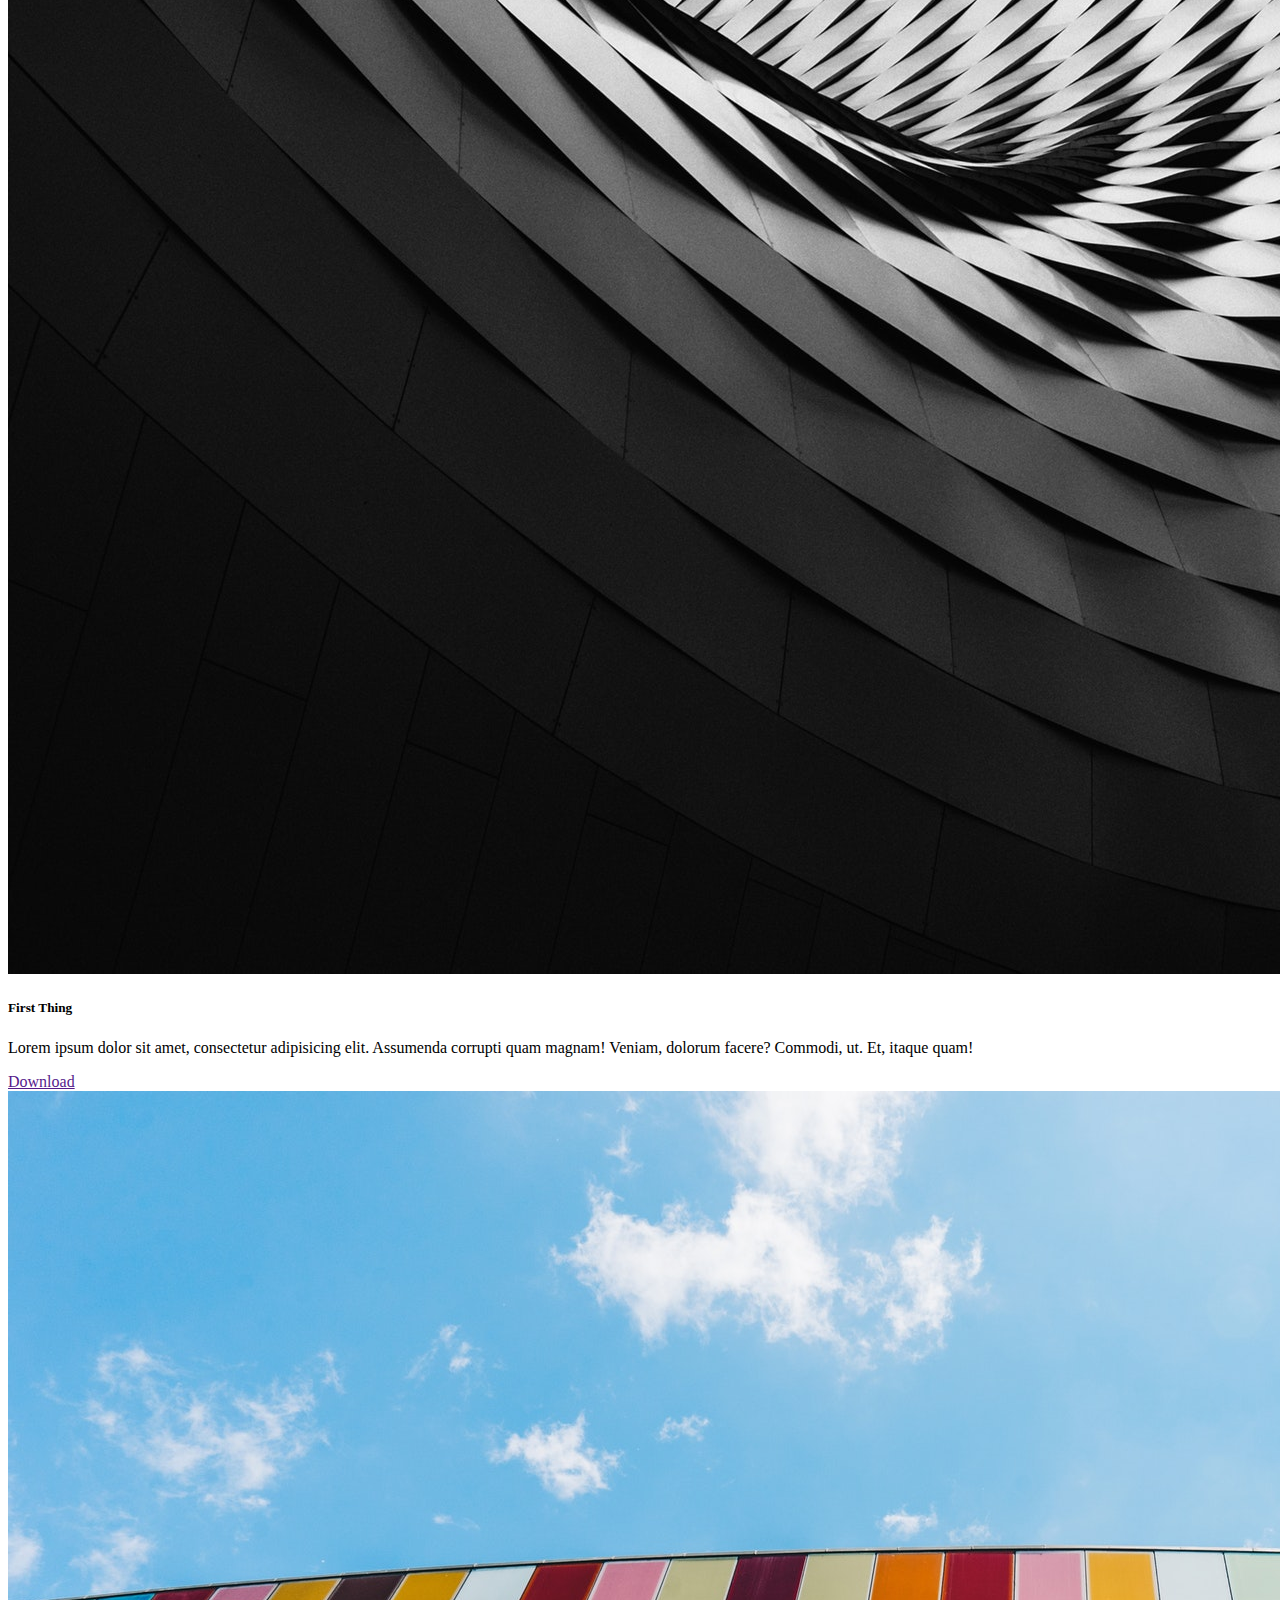
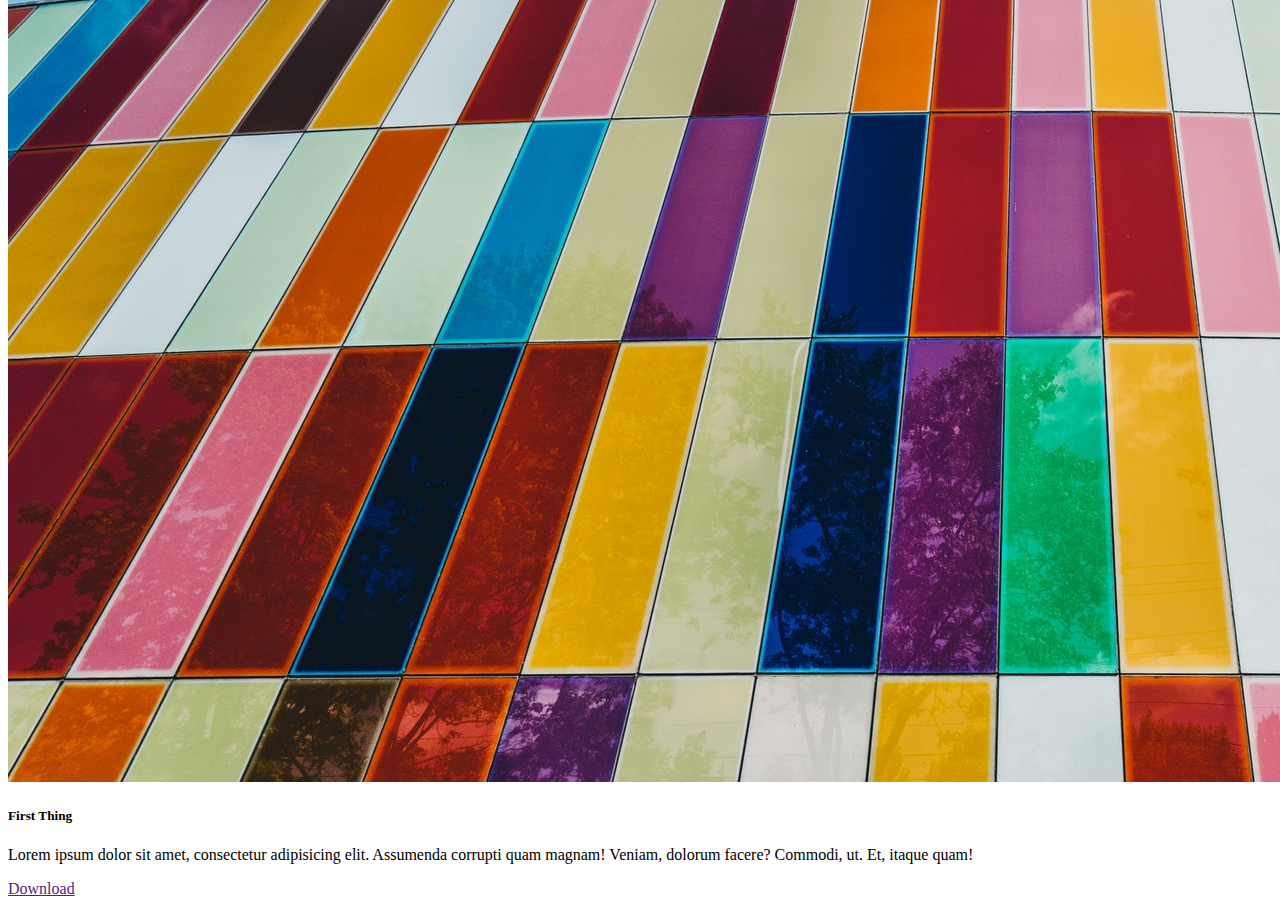
<file: 11_Pattern_Project/Final/index.html>
<!doctype html>
<html lang="en">

<head>
    <!-- Required meta tags -->
    <meta charset="utf-8">
    <meta name="viewport" content="width=device-width, initial-scale=1, shrink-to-fit=no">

    <!-- Bootstrap CSS -->
    <link rel="stylesheet" href="https://stackpath.bootstrapcdn.com/bootstrap/4.1.3/css/bootstrap.min.css" integrity="sha384-MCw98/SFnGE8fJT3GXwEOngsV7Zt27NXFoaoApmYm81iuXoPkFOJwJ8ERdknLPMO"
        crossorigin="anonymous">
    <link rel="stylesheet" href="https://use.fontawesome.com/releases/v5.4.1/css/all.css" integrity="sha384-5sAR7xN1Nv6T6+dT2mhtzEpVJvfS3NScPQTrOxhwjIuvcA67KV2R5Jz6kr4abQsz"
        crossorigin="anonymous">

    <style>
        #header {
            background: url("imgs/header.jpeg");
            /* background: url("imgs/header.jpeg") center center / cover no-repeat; */
        }
    </style>

    <title>Pattern</title>
</head>

<body>
    <nav class="navbar bg-dark navbar-dark">
        <div class="container">
            <a href="" class="navbar-brand"><i class="fas fa-binoculars mr-2"></i> Pattern</a>
        </div>
    </nav>

    <section id="header" class="jumbotron text-center">
        <h1 class="display-3">PATTERN</h1>
        <p class="lead">Lorem ipsum dolor sit, amet consectetur adipisicing elit. Maiores, pariatur?</p>
        <a href="" class="btn btn-primary">Do Something</a>
        <a href="" class="btn btn-success">Another Thing</a>
    </section>

    <section id="gallery">
       <div class="container">
            <div class="row">
                <div class="col-lg-4 mb-4">
                    <div class="card">
                        <img class="card-img-top" src="imgs/pattern1.jpeg" alt="">
                        <div class="card-body">
                            <h5 class="card-title">First Thing</h5>
                            <p class="card-text">Lorem ipsum dolor sit amet, consectetur adipisicing elit. Assumenda corrupti quam magnam!
                                Veniam, dolorum facere?
                                Commodi, ut. Et, itaque quam!</p>
                            <a href="" class="btn btn-outline-success btn-sm">Download</a>
                            <a href="" class="btn btn-outline-danger btn-sm"><i class="far fa-heart"></i></a>
                        </div>
                    </div>
                </div>
                <div class="col-lg-4 mb-4">
                    <div class="card">
                        <img class="card-img-top" src="imgs/pattern2.jpeg" alt="">
                        <div class="card-body">
                            <h5 class="card-title">First Thing</h5>
                            <p class="card-text">Lorem ipsum dolor sit amet, consectetur adipisicing elit. Assumenda corrupti quam magnam!
                                Veniam, dolorum facere?
                                Commodi, ut. Et, itaque quam!</p>
                            <a href="" class="btn btn-outline-success btn-sm">Download</a>
                            <a href="" class="btn btn-outline-danger btn-sm"><i class="far fa-heart"></i></a>
                        </div>
                    </div>
                </div>
                <div class="col-lg-4 mb-4">
                    <div class="card">
                        <img class="card-img-top" src="imgs/pattern3.jpeg" alt="">
                        <div class="card-body">
                            <h5 class="card-title">First Thing</h5>
                            <p class="card-text">Lorem ipsum dolor sit amet, consectetur adipisicing elit. Assumenda corrupti quam magnam!
                                Veniam, dolorum facere?
                                Commodi, ut. Et, itaque quam!</p>
                            <a href="" class="btn btn-outline-success btn-sm">Download</a>
                            <a href="" class="btn btn-outline-danger btn-sm"><i class="far fa-heart"></i></a>
                        </div>
                    </div>
                </div>
            </div>
       </div>
    </section>

    <!-- Optional JavaScript -->
    <!-- jQuery first, then Popper.js, then Bootstrap JS -->
    <script src="https://code.jquery.com/jquery-3.3.1.slim.min.js" integrity="sha384-q8i/X+965DzO0rT7abK41JStQIAqVgRVzpbzo5smXKp4YfRvH+8abtTE1Pi6jizo"
        crossorigin="anonymous"></script>
    <script src="https://cdnjs.cloudflare.com/ajax/libs/popper.js/1.14.3/umd/popper.min.js" integrity="sha384-ZMP7rVo3mIykV+2+9J3UJ46jBk0WLaUAdn689aCwoqbBJiSnjAK/l8WvCWPIPm49"
        crossorigin="anonymous"></script>
    <script src="https://stackpath.bootstrapcdn.com/bootstrap/4.1.3/js/bootstrap.min.js" integrity="sha384-ChfqqxuZUCnJSK3+MXmPNIyE6ZbWh2IMqE241rYiqJxyMiZ6OW/JmZQ5stwEULTy"
        crossorigin="anonymous"></script>
</body>

</html>
</file>
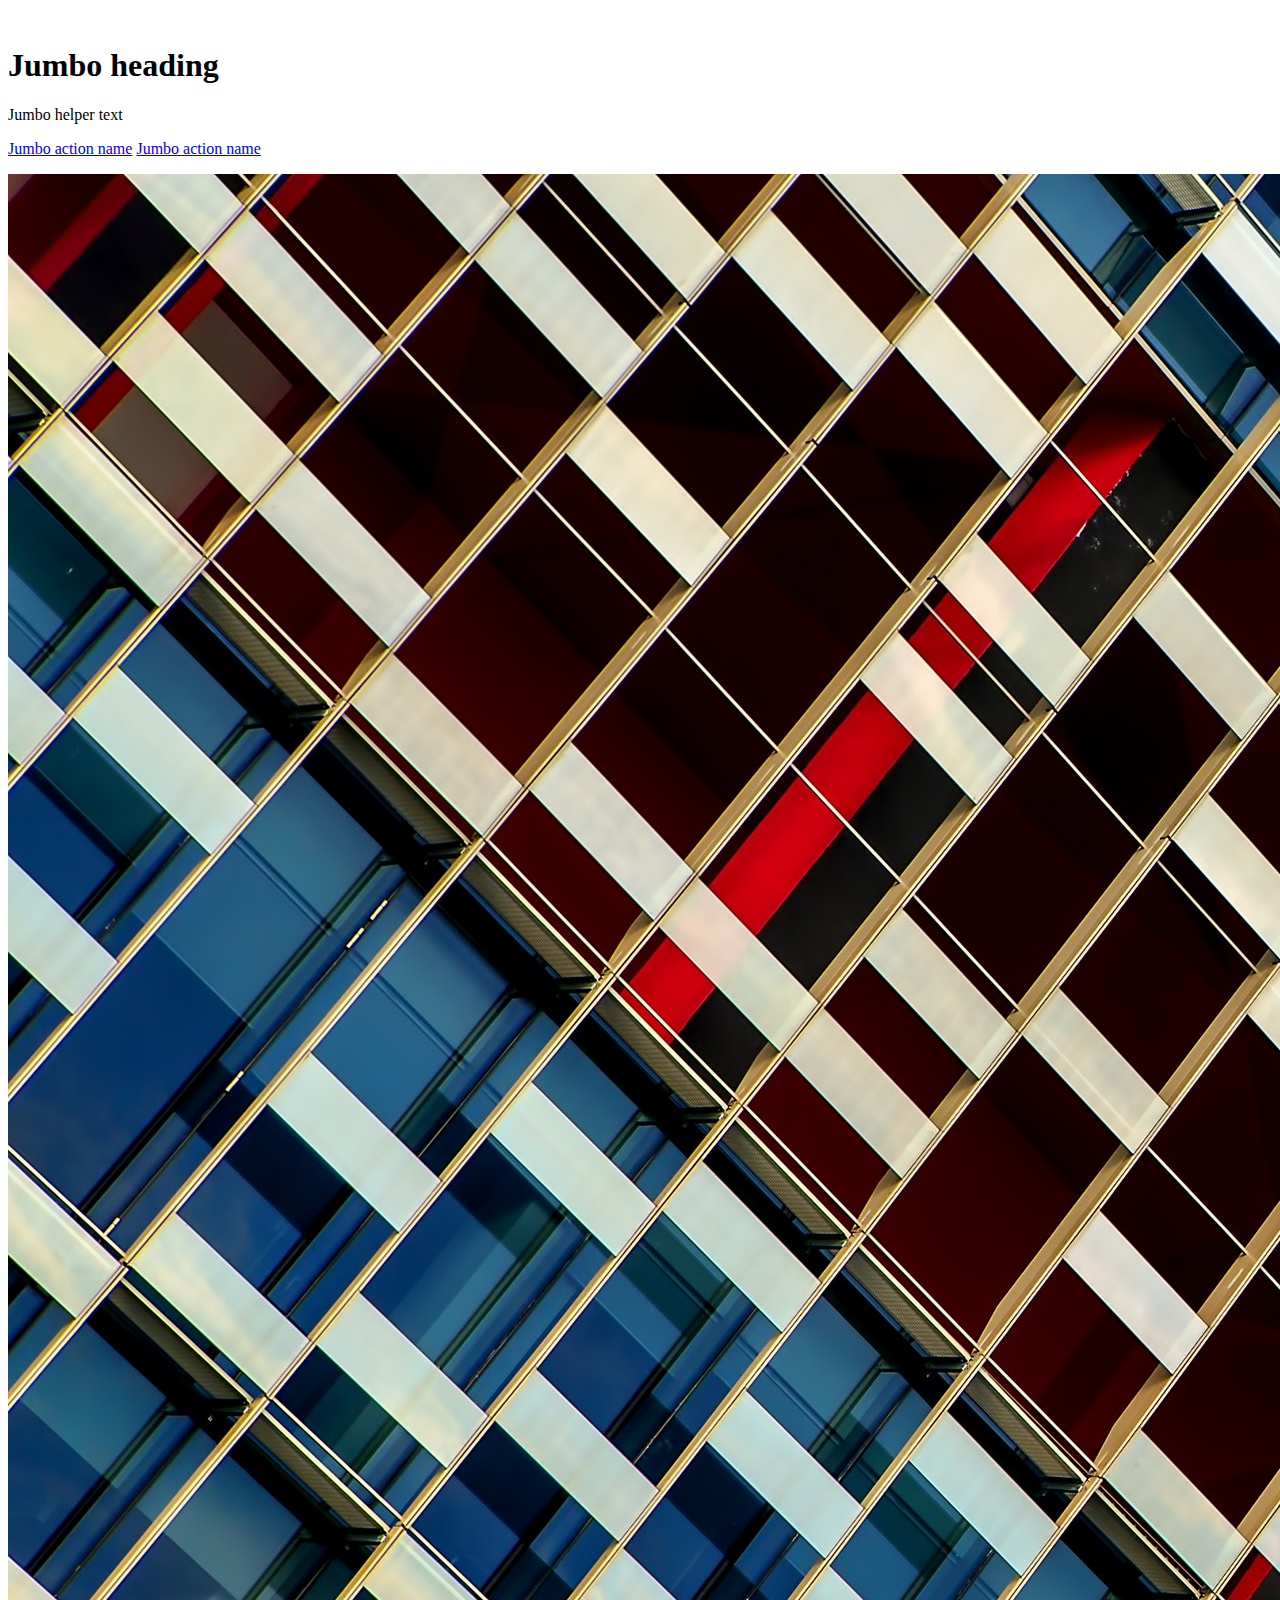
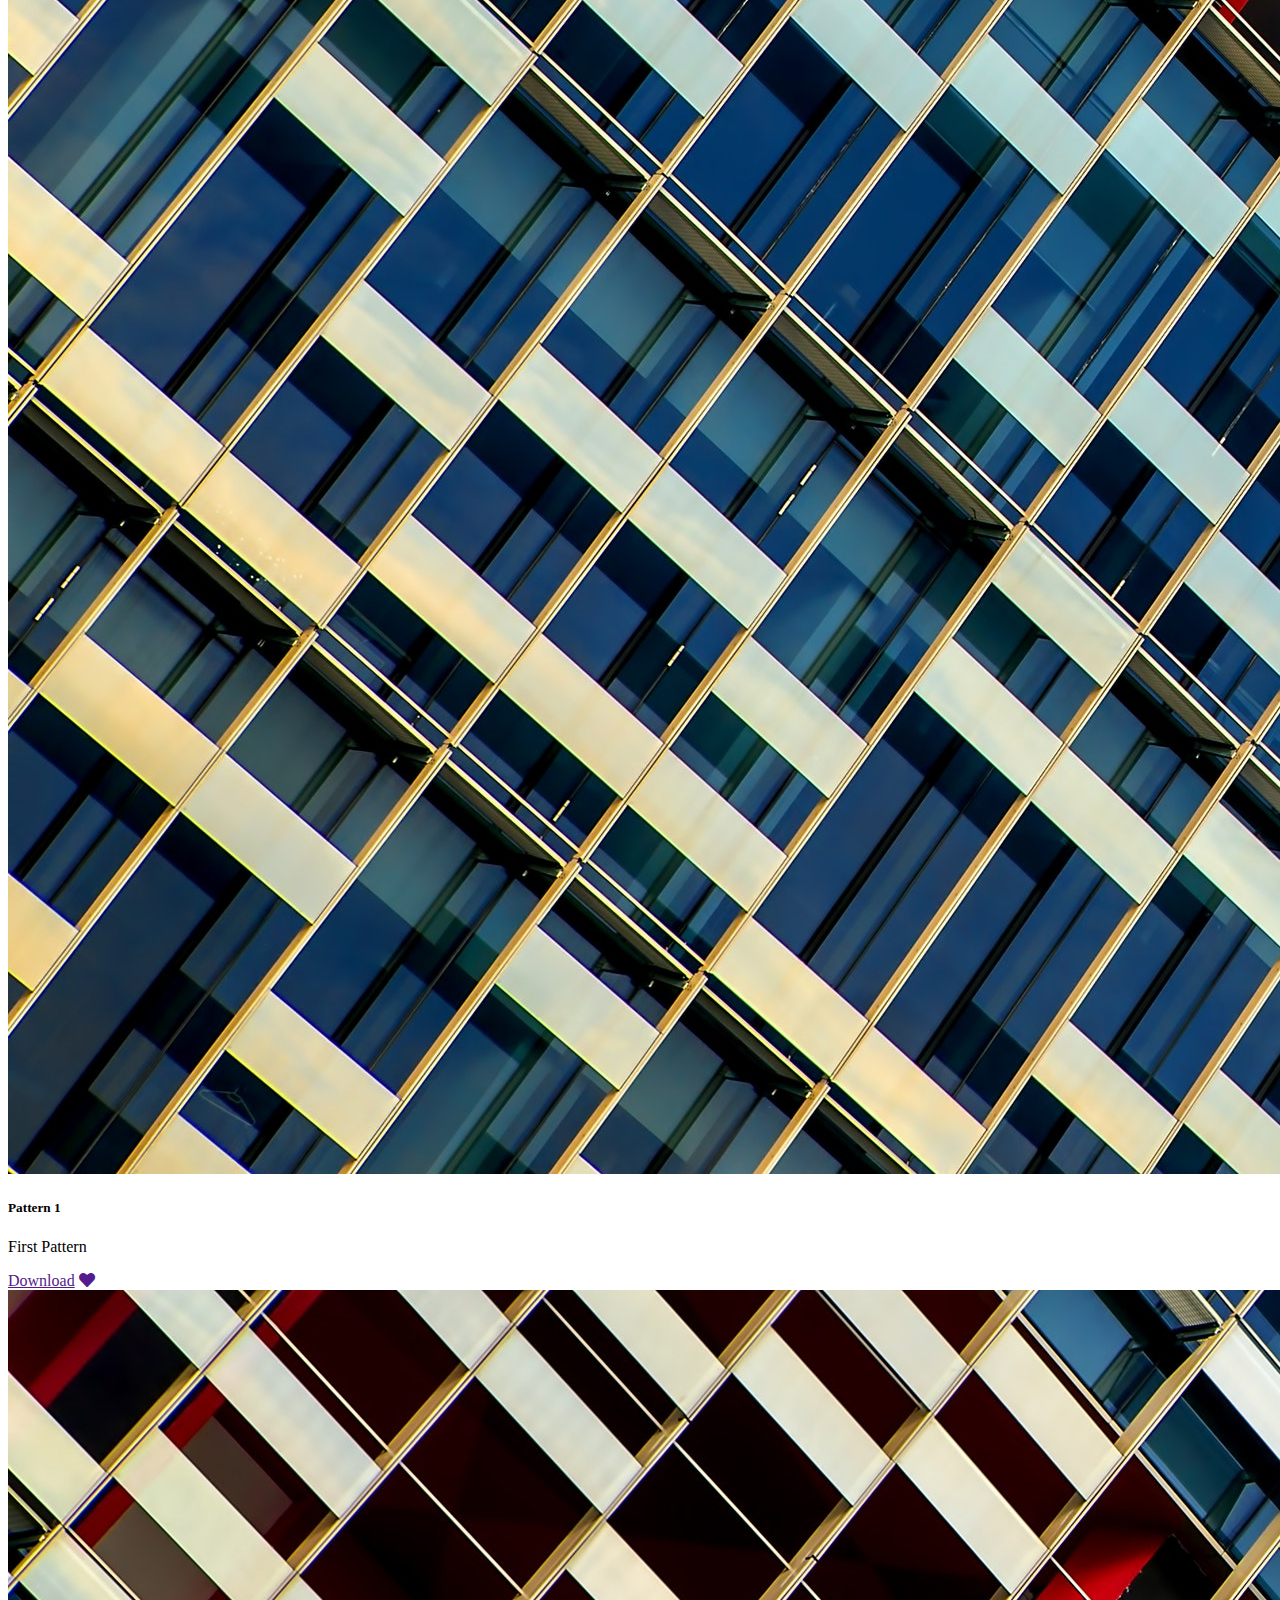
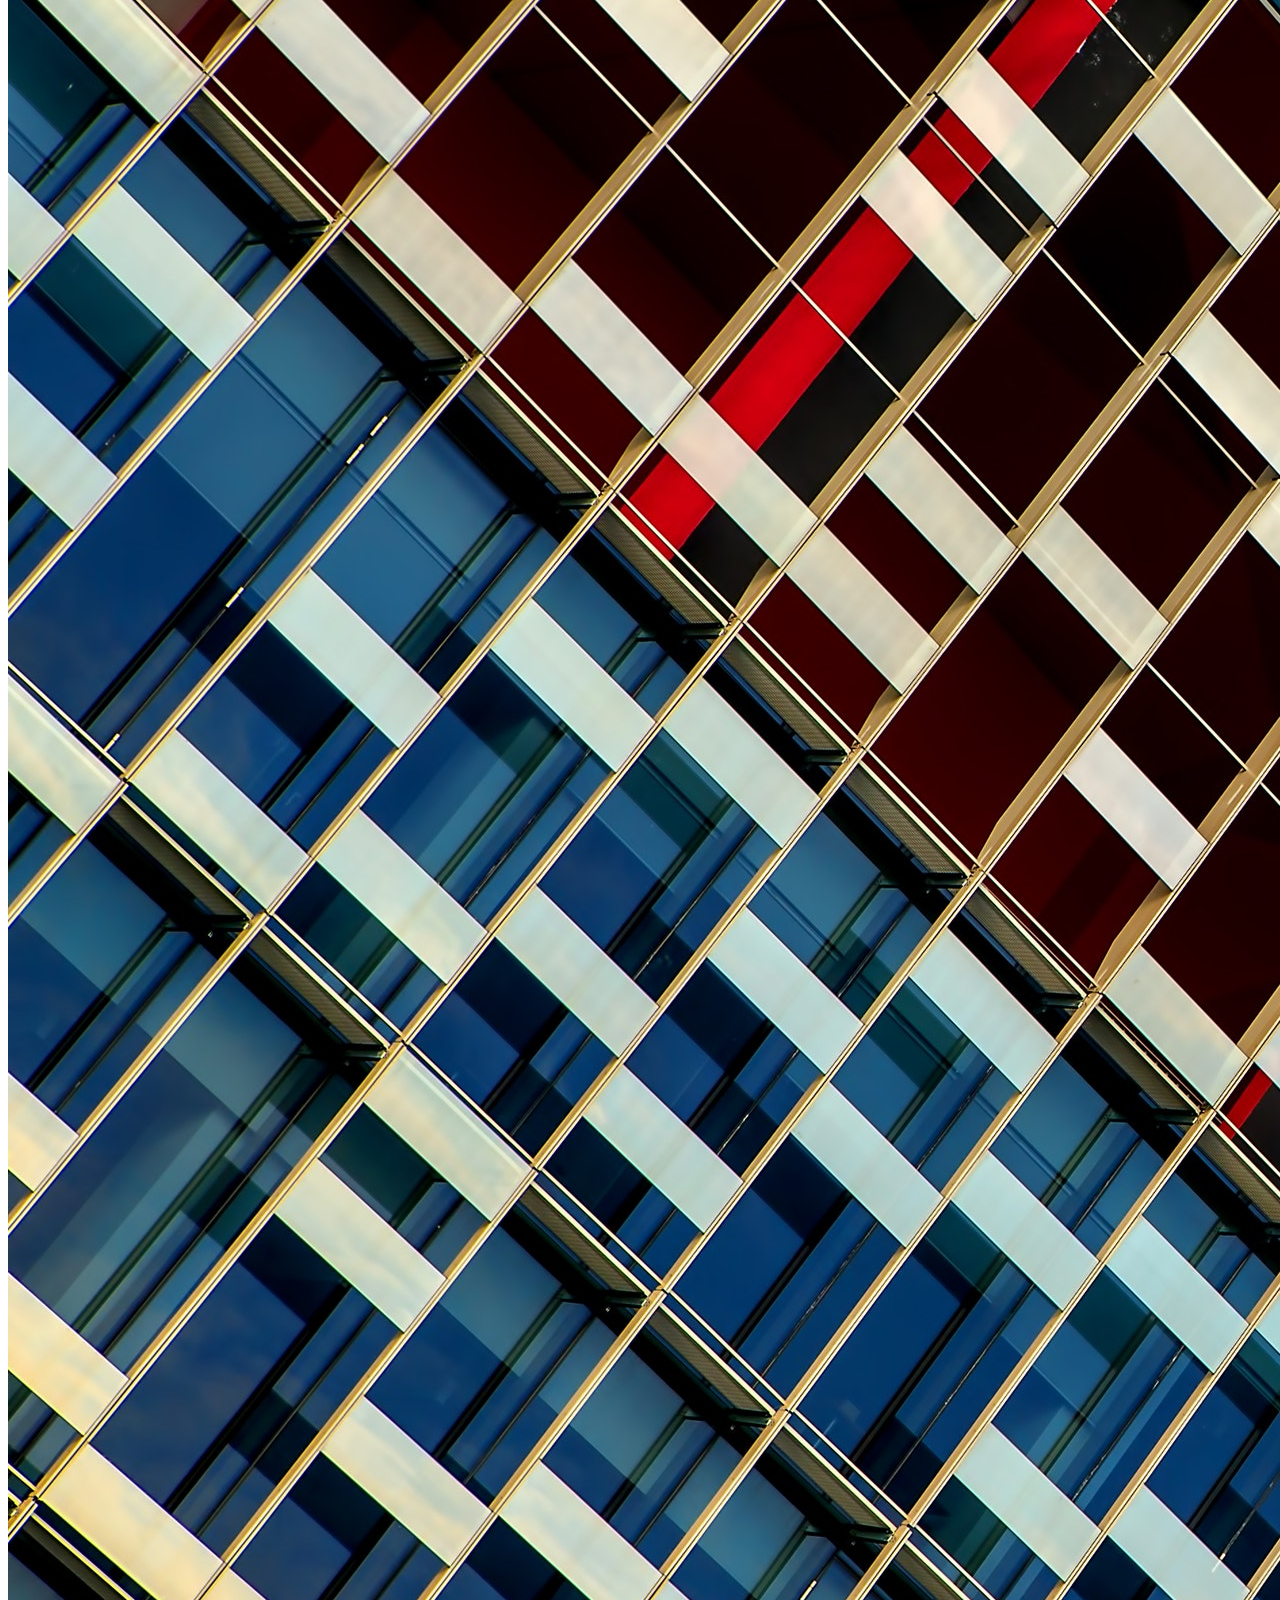
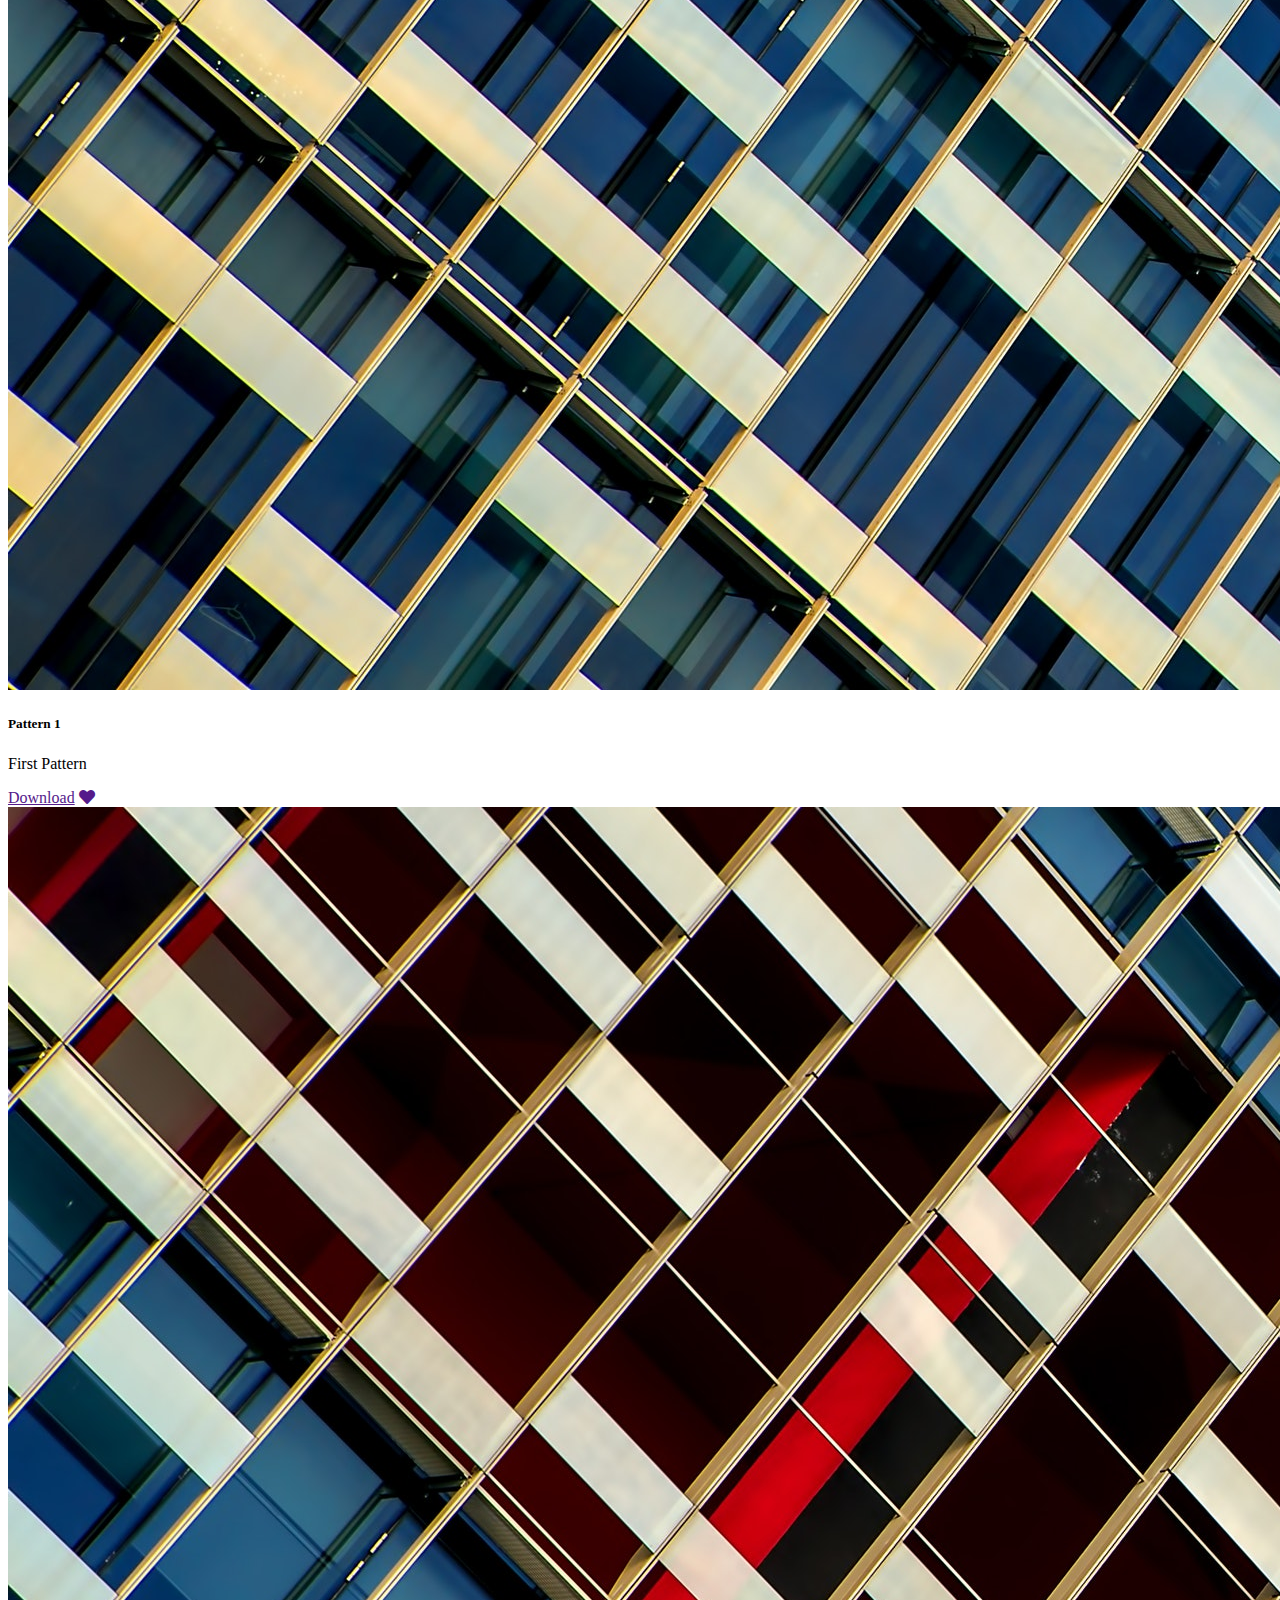
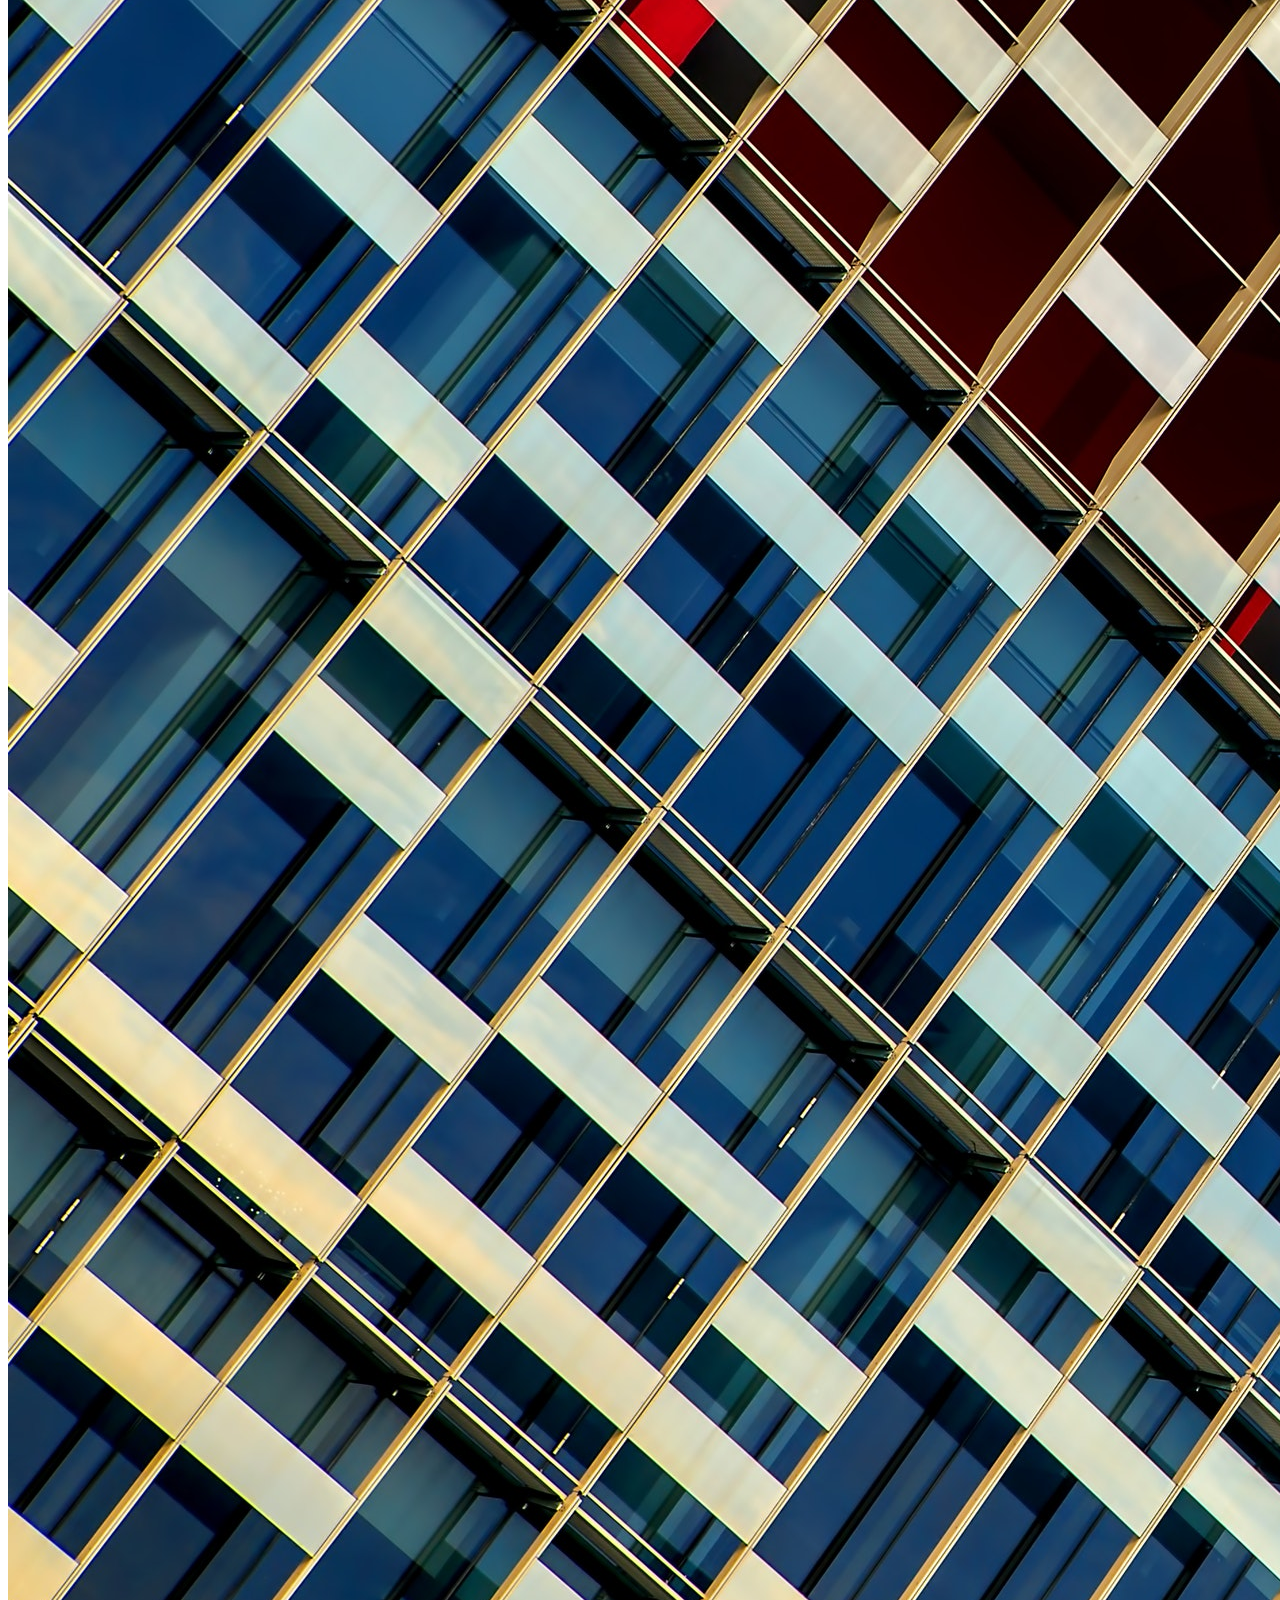
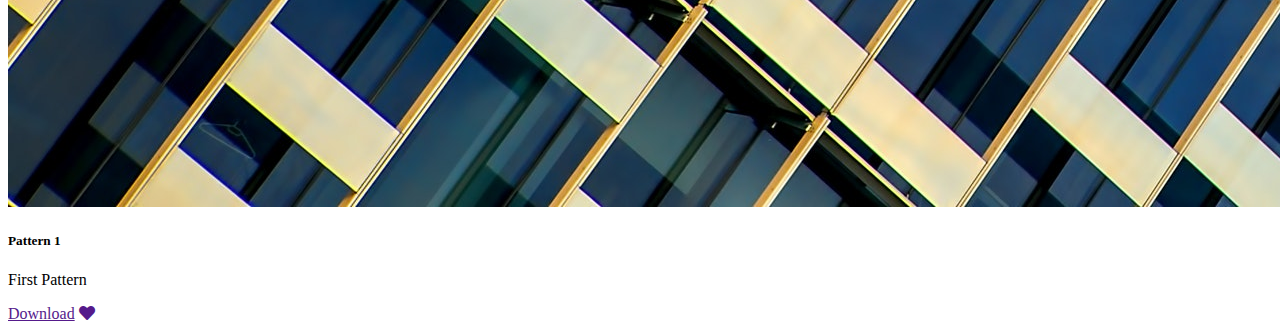
<file: 11_Pattern_Project/Starter/index.html>
<!doctype html>
<html lang="en">

<head>
    <!-- Required meta tags -->
    <meta charset="utf-8">
    <meta name="viewport" content="width=device-width, initial-scale=1, shrink-to-fit=no">

    <!-- Bootstrap CSS -->
    <link rel="stylesheet" href="https://stackpath.bootstrapcdn.com/bootstrap/4.1.3/css/bootstrap.min.css" integrity="sha384-MCw98/SFnGE8fJT3GXwEOngsV7Zt27NXFoaoApmYm81iuXoPkFOJwJ8ERdknLPMO"
        crossorigin="anonymous">
    <link rel="stylesheet" href="https://cdnjs.cloudflare.com/ajax/libs/font-awesome/5.11.2/css/all.min.css">
    <title>Pattern</title>

    <style >
    .navbar-default {
         color: #FFFFFF;
         } ;
    #header {
        background: url('imgs/header.jpeg');
    };
    </style>
</head>

<body>
    <nav class="navbar navbar-default bg-dark nav-dark navbar-default">
    <div class="container">
        <a href="" class="navbar-brand navbar-default"><i class="fas fa-binoculars mr-2" ></i>PATTERN</a>
    </div>
    </nav>

        <div id="header" class="jumbotron text-center">
            <h1 class="display-3">Jumbo heading</h1>
            <p class="lead">Jumbo helper text</p>
            <!-- <hr class="my-2"> -->
            <!-- <p>More info</p> -->
            <p class="lead" align-center>
                <a class="btn btn-primary btn-lg" href="Jumbo action link" role="button">Jumbo action name</a>
                <a class="btn btn-success btn-lg" href="Jumbo action link" role="button">Jumbo action name</a>
            </p>
        </div>
        <section id="gallery">
            <div class="container">
                <div class="row">
                  <div class="col-lg-4 mb-3">  
                    <div class="card">
                    <img class="card-img-top" src="imgs/pattern1.jpeg" alt="">
                    <div class="card-body">
                        <h5 class="card-title">Pattern 1</h5>
                        <p class="card-text">First Pattern</p>
                        <a href="" class="btn btn-outline-success">Download</a>
                        <a href="" class="btn btn-outline-danger"><i class="fas fa-heart    "></i></a>
                    </div>
                </div>
            </div>
            <div class="col-lg-4 mb-3">  
                    <div class="card">
                    <img class="card-img-top" src="imgs/pattern1.jpeg" alt="">
                    <div class="card-body">
                        <h5 class="card-title">Pattern 1</h5>
                        <p class="card-text">First Pattern</p>
                        <a href="" class="btn btn-outline-success">Download</a>
                        <a href="" class="btn btn-outline-danger"><i class="fas fa-heart    "></i></a>
                    </div>
                </div>
            </div>
            <div class="col-lg-4 mb-3">  
                    <div class="card">
                    <img class="card-img-top" src="imgs/pattern1.jpeg" alt="">
                    <div class="card-body">
                        <h5 class="card-title">Pattern 1</h5>
                        <p class="card-text">First Pattern</p>
                        <a href="" class="btn btn-outline-success">Download</a>
                        <a href="" class="btn btn-outline-danger"><i class="fas fa-heart    "></i></a>
                    </div>
                </div>
            </div>
        </div>
            </div>
        </section>


    </section>
    <!-- Optional JavaScript -->
    <!-- jQuery first, then Popper.js, then Bootstrap JS -->
    <script src="https://code.jquery.com/jquery-3.3.1.slim.min.js" integrity="sha384-q8i/X+965DzO0rT7abK41JStQIAqVgRVzpbzo5smXKp4YfRvH+8abtTE1Pi6jizo"
        crossorigin="anonymous"></script>
    <script src="https://cdnjs.cloudflare.com/ajax/libs/popper.js/1.14.3/umd/popper.min.js" integrity="sha384-ZMP7rVo3mIykV+2+9J3UJ46jBk0WLaUAdn689aCwoqbBJiSnjAK/l8WvCWPIPm49"
        crossorigin="anonymous"></script>
    <script src="https://stackpath.bootstrapcdn.com/bootstrap/4.1.3/js/bootstrap.min.js" integrity="sha384-ChfqqxuZUCnJSK3+MXmPNIyE6ZbWh2IMqE241rYiqJxyMiZ6OW/JmZQ5stwEULTy"
        crossorigin="anonymous"></script>
</body>

</html>
</file>
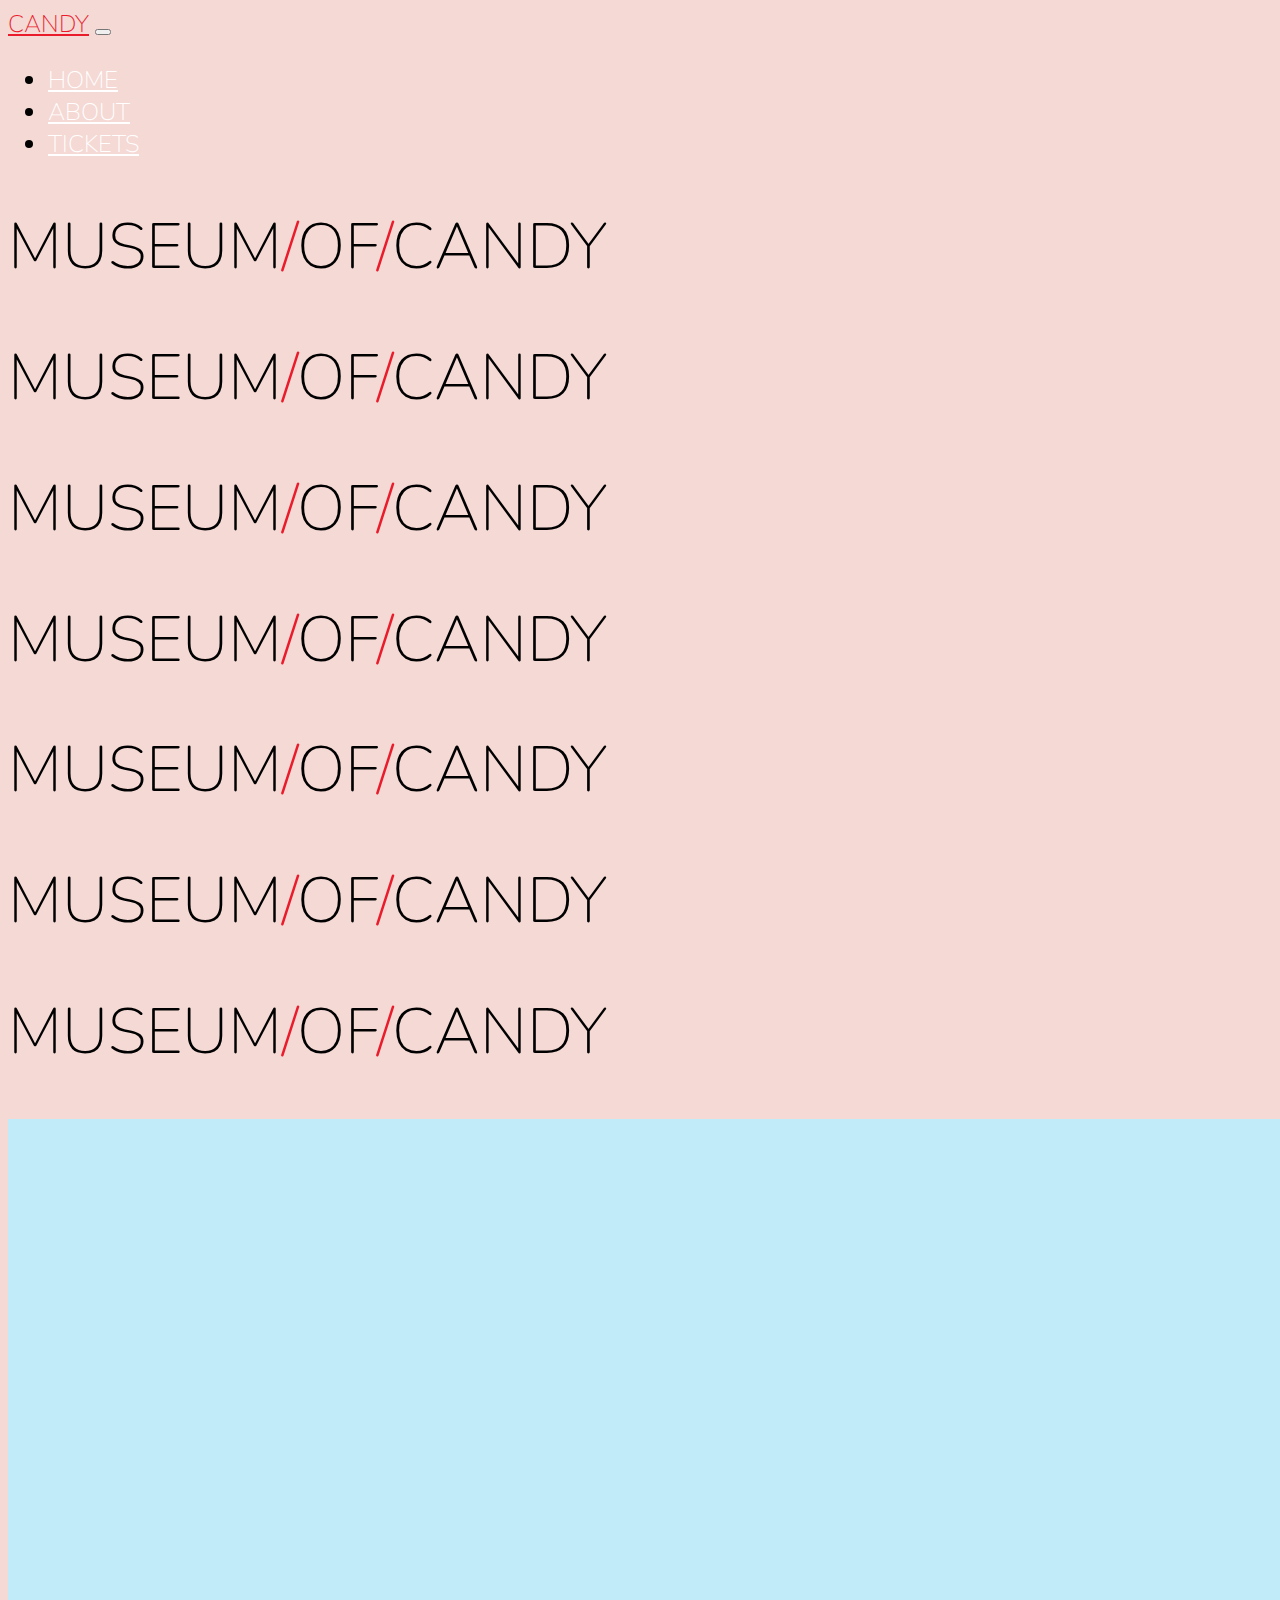
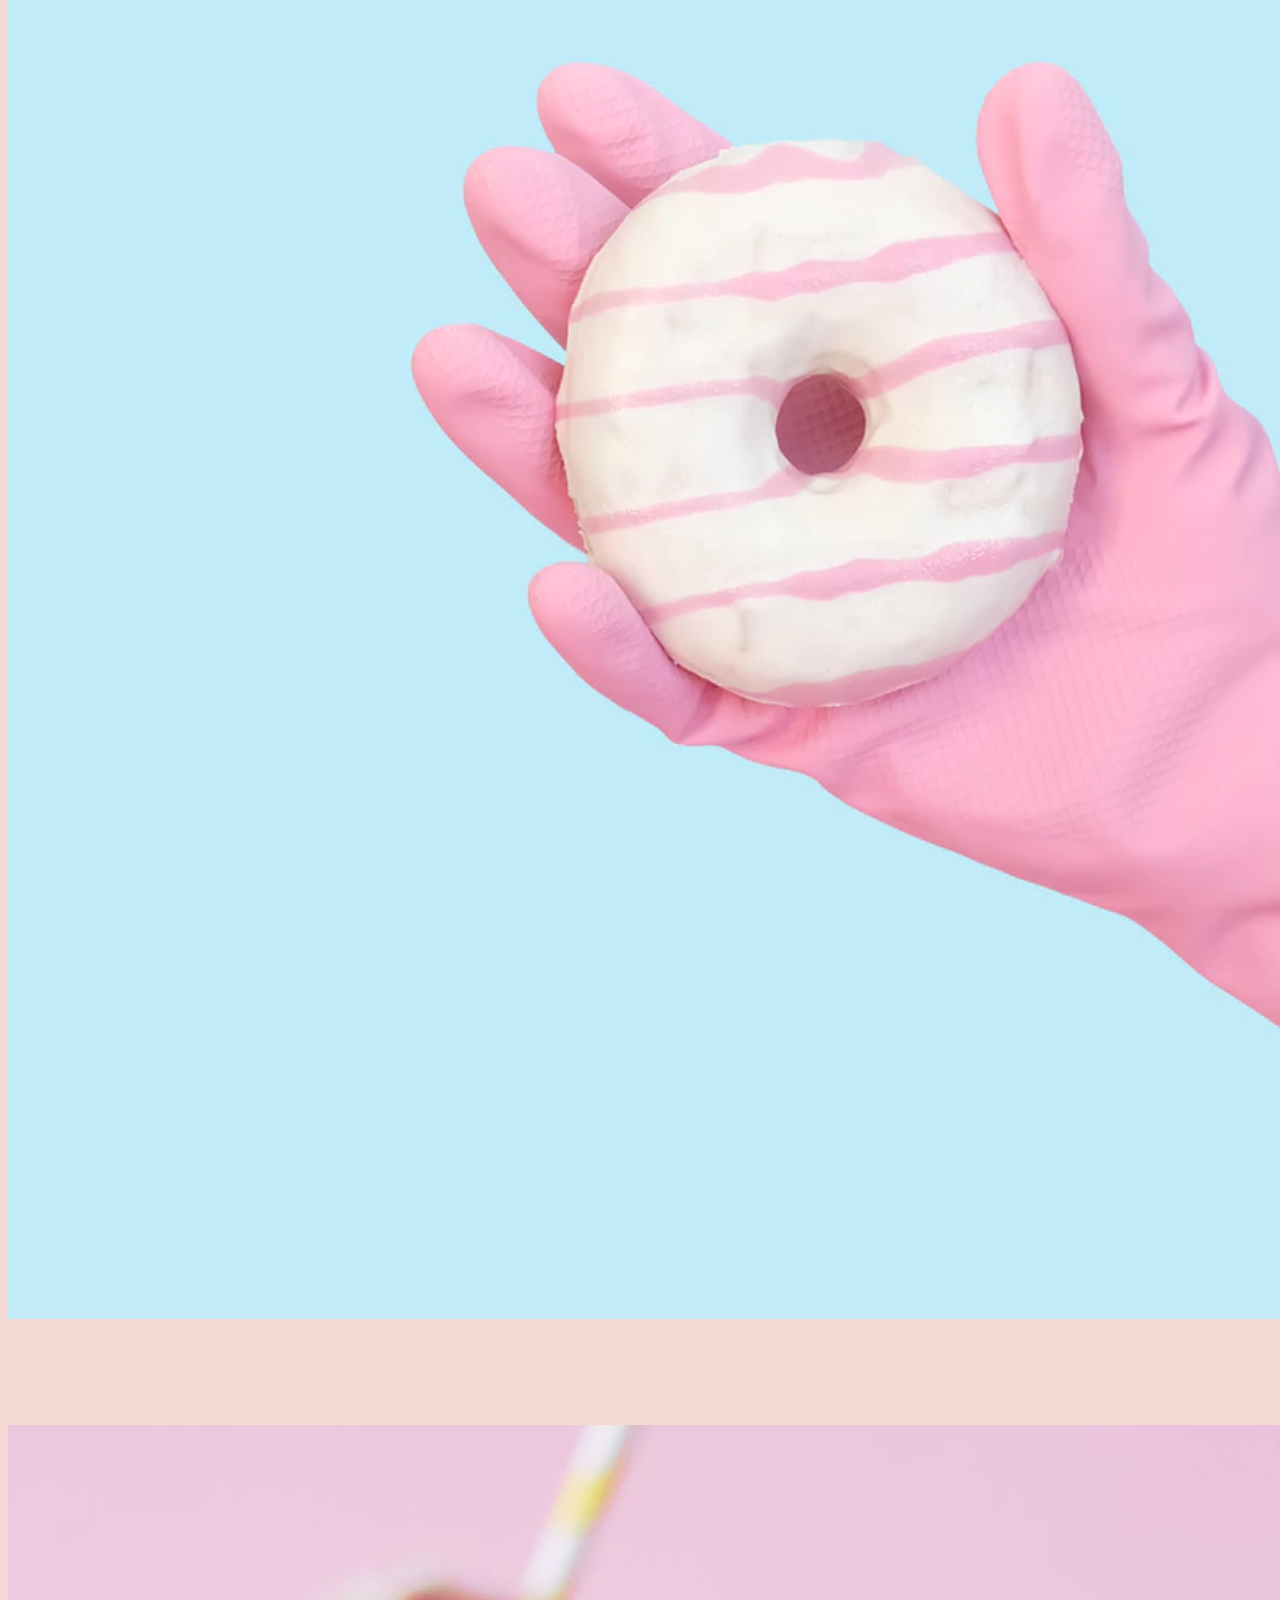
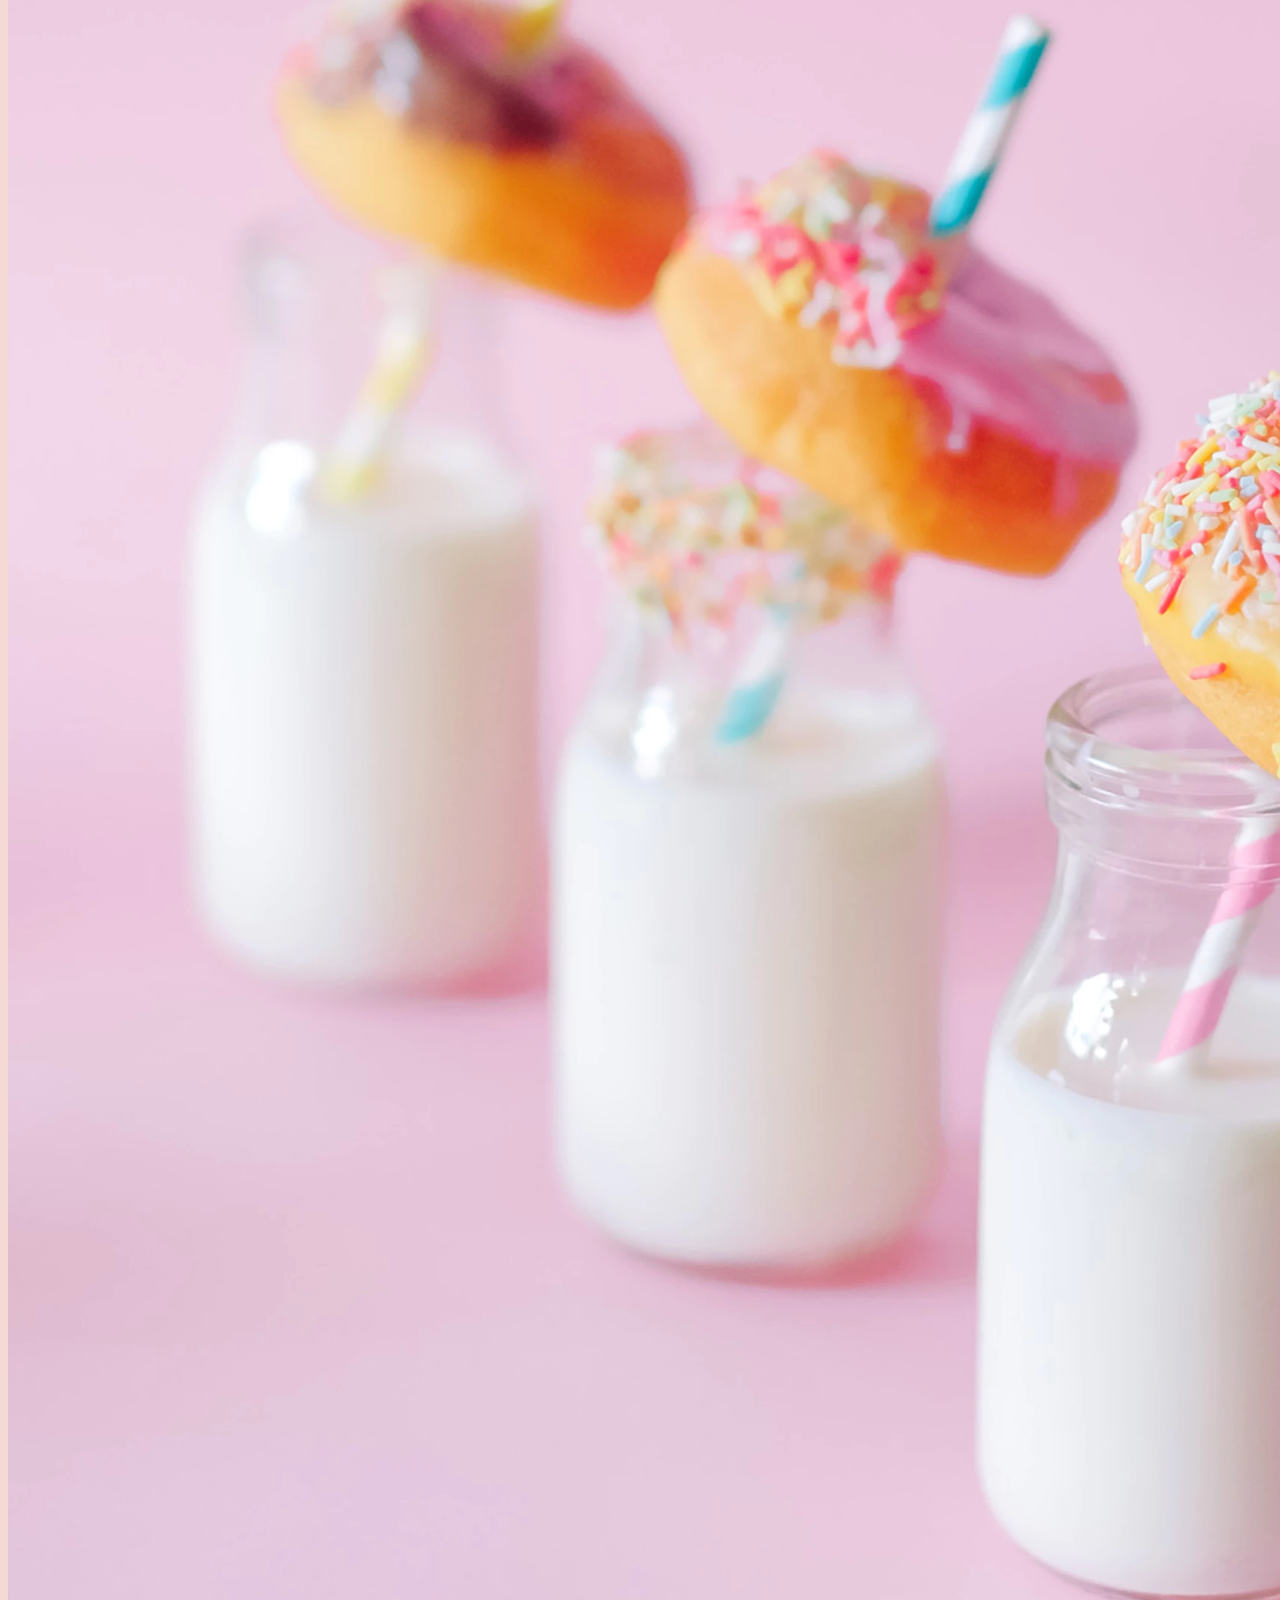
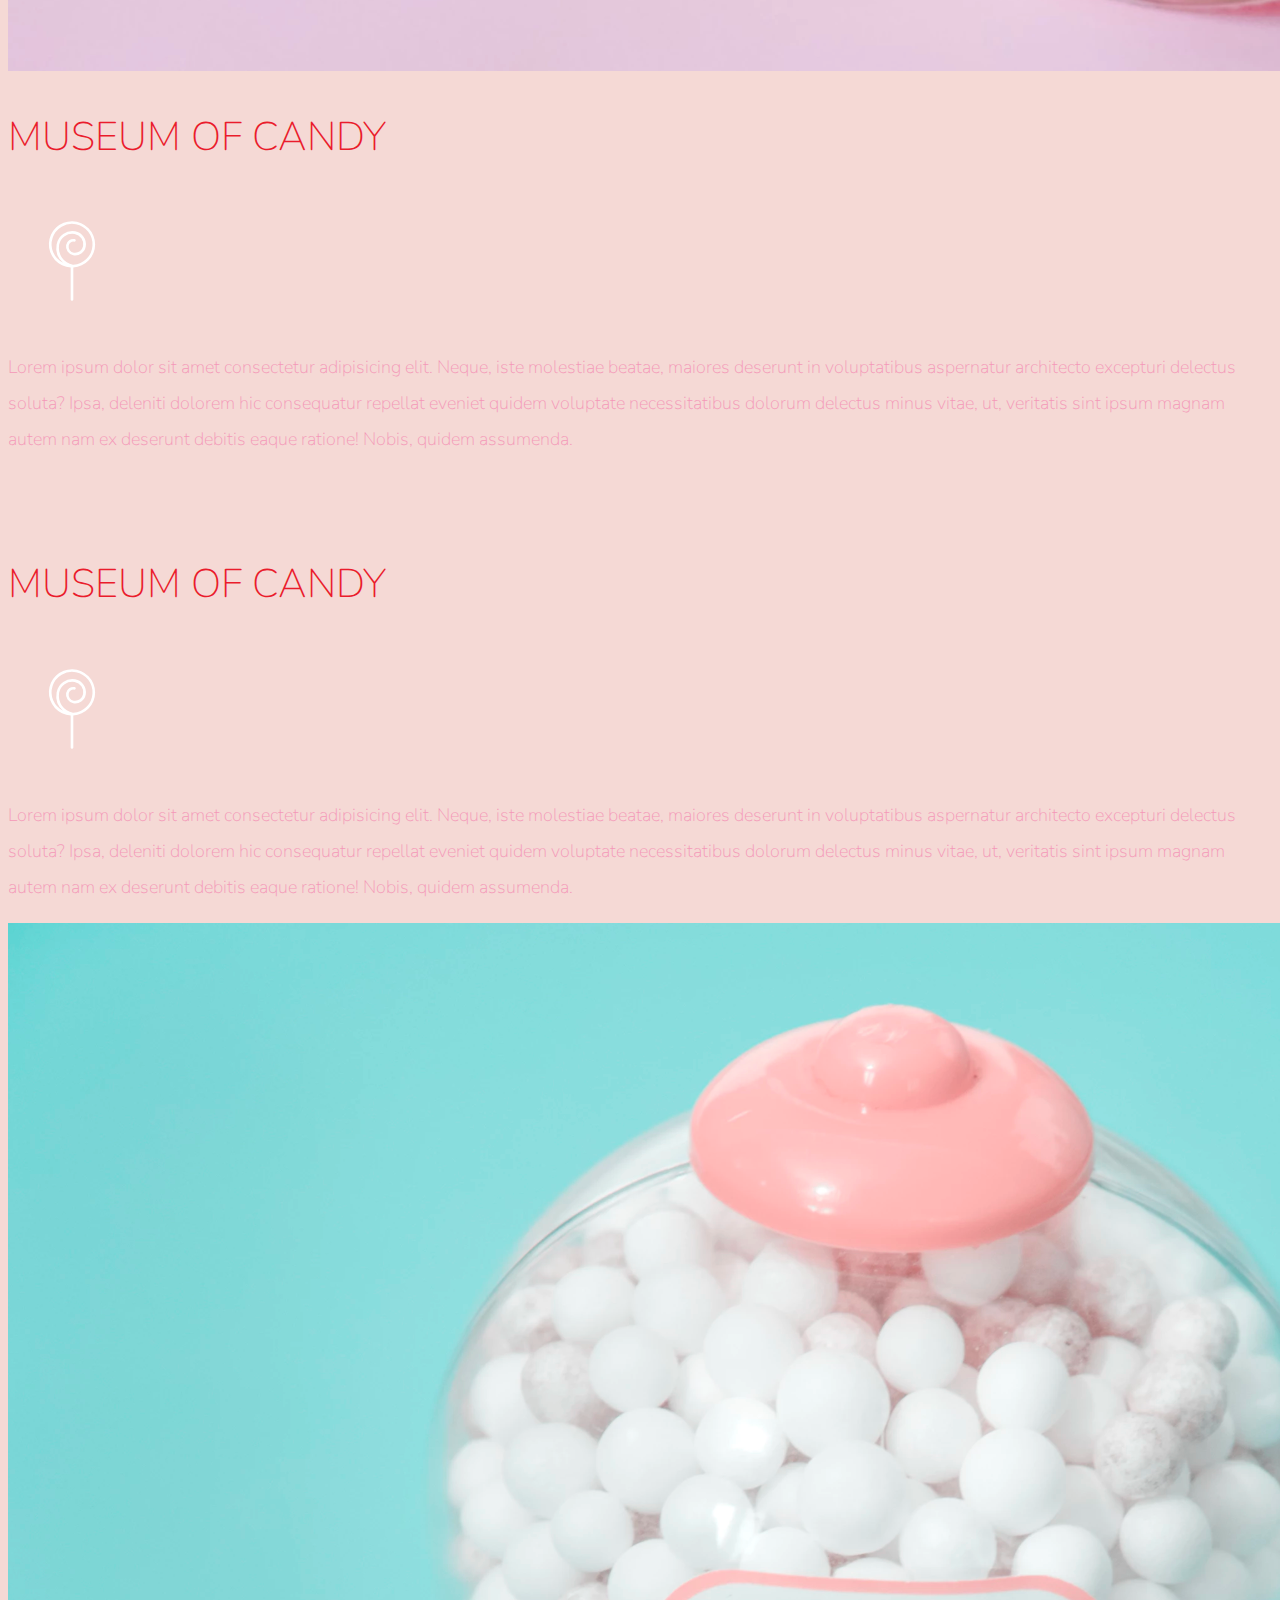
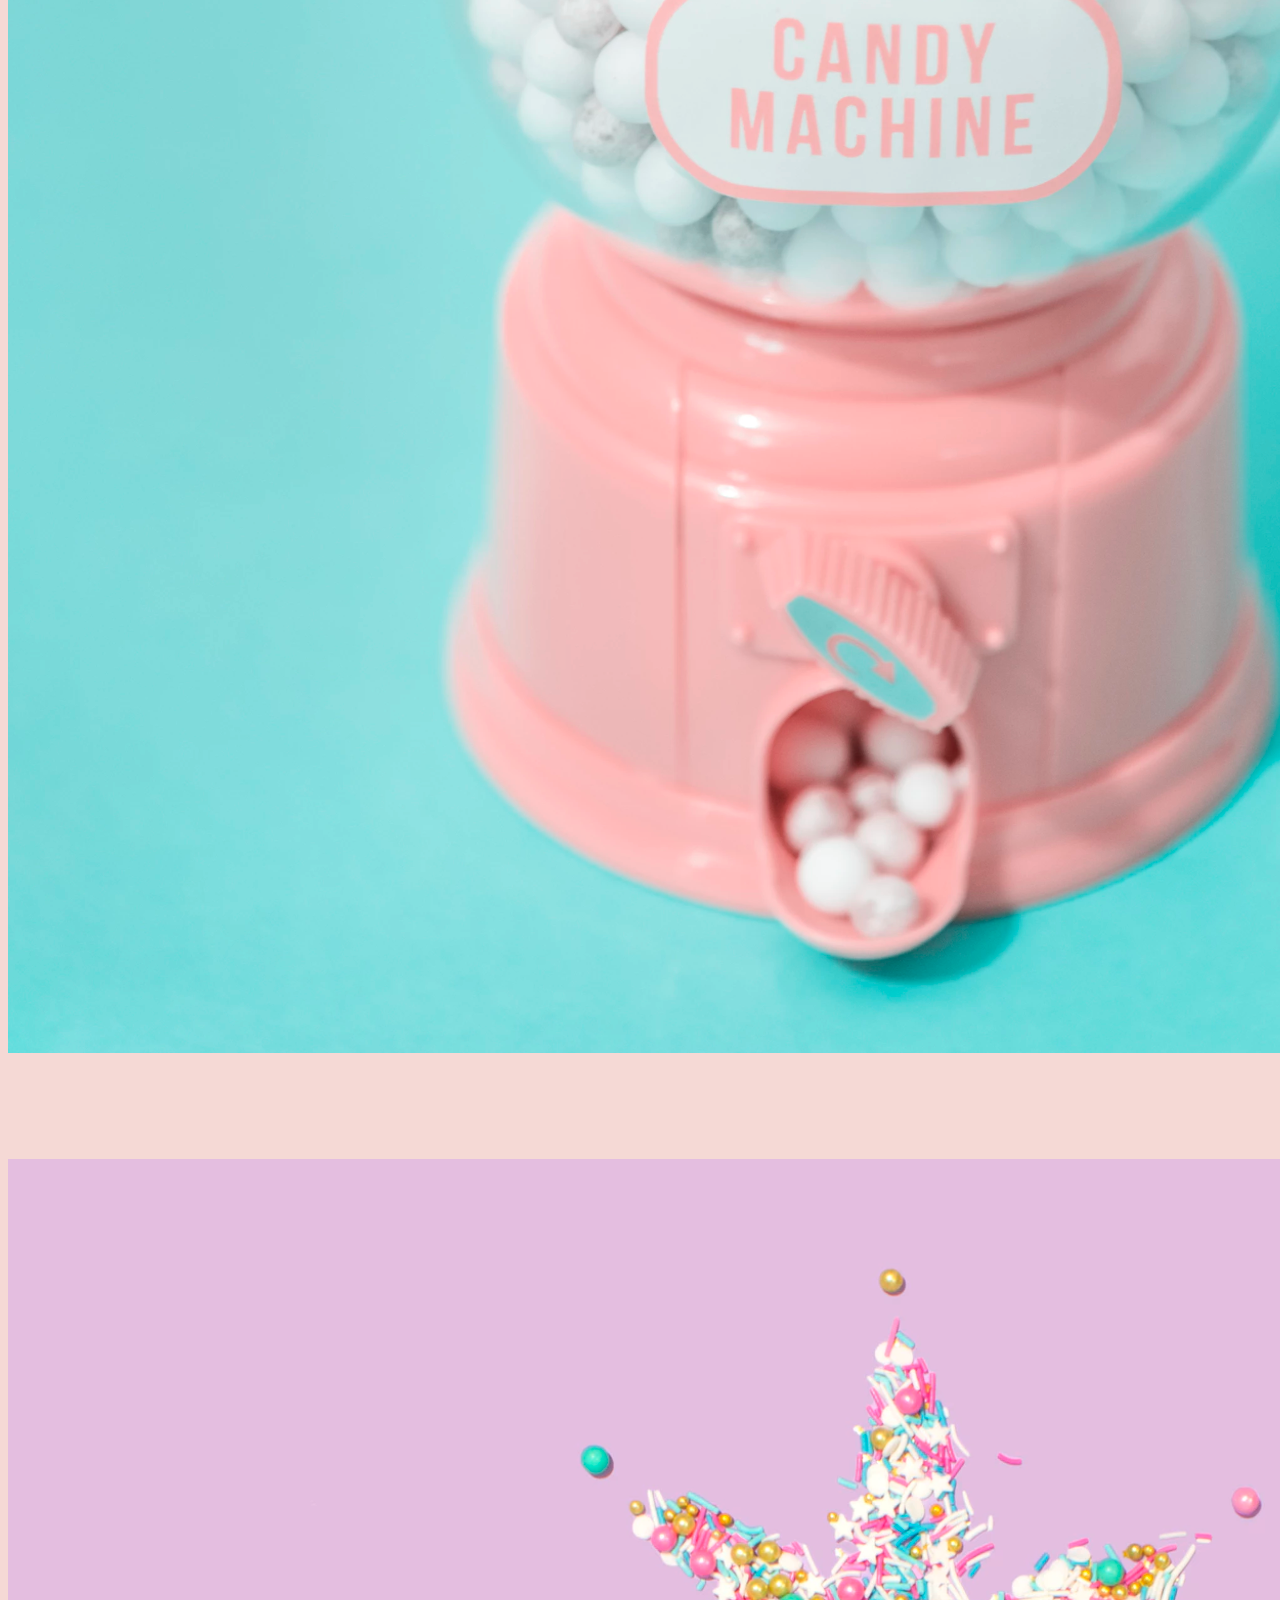
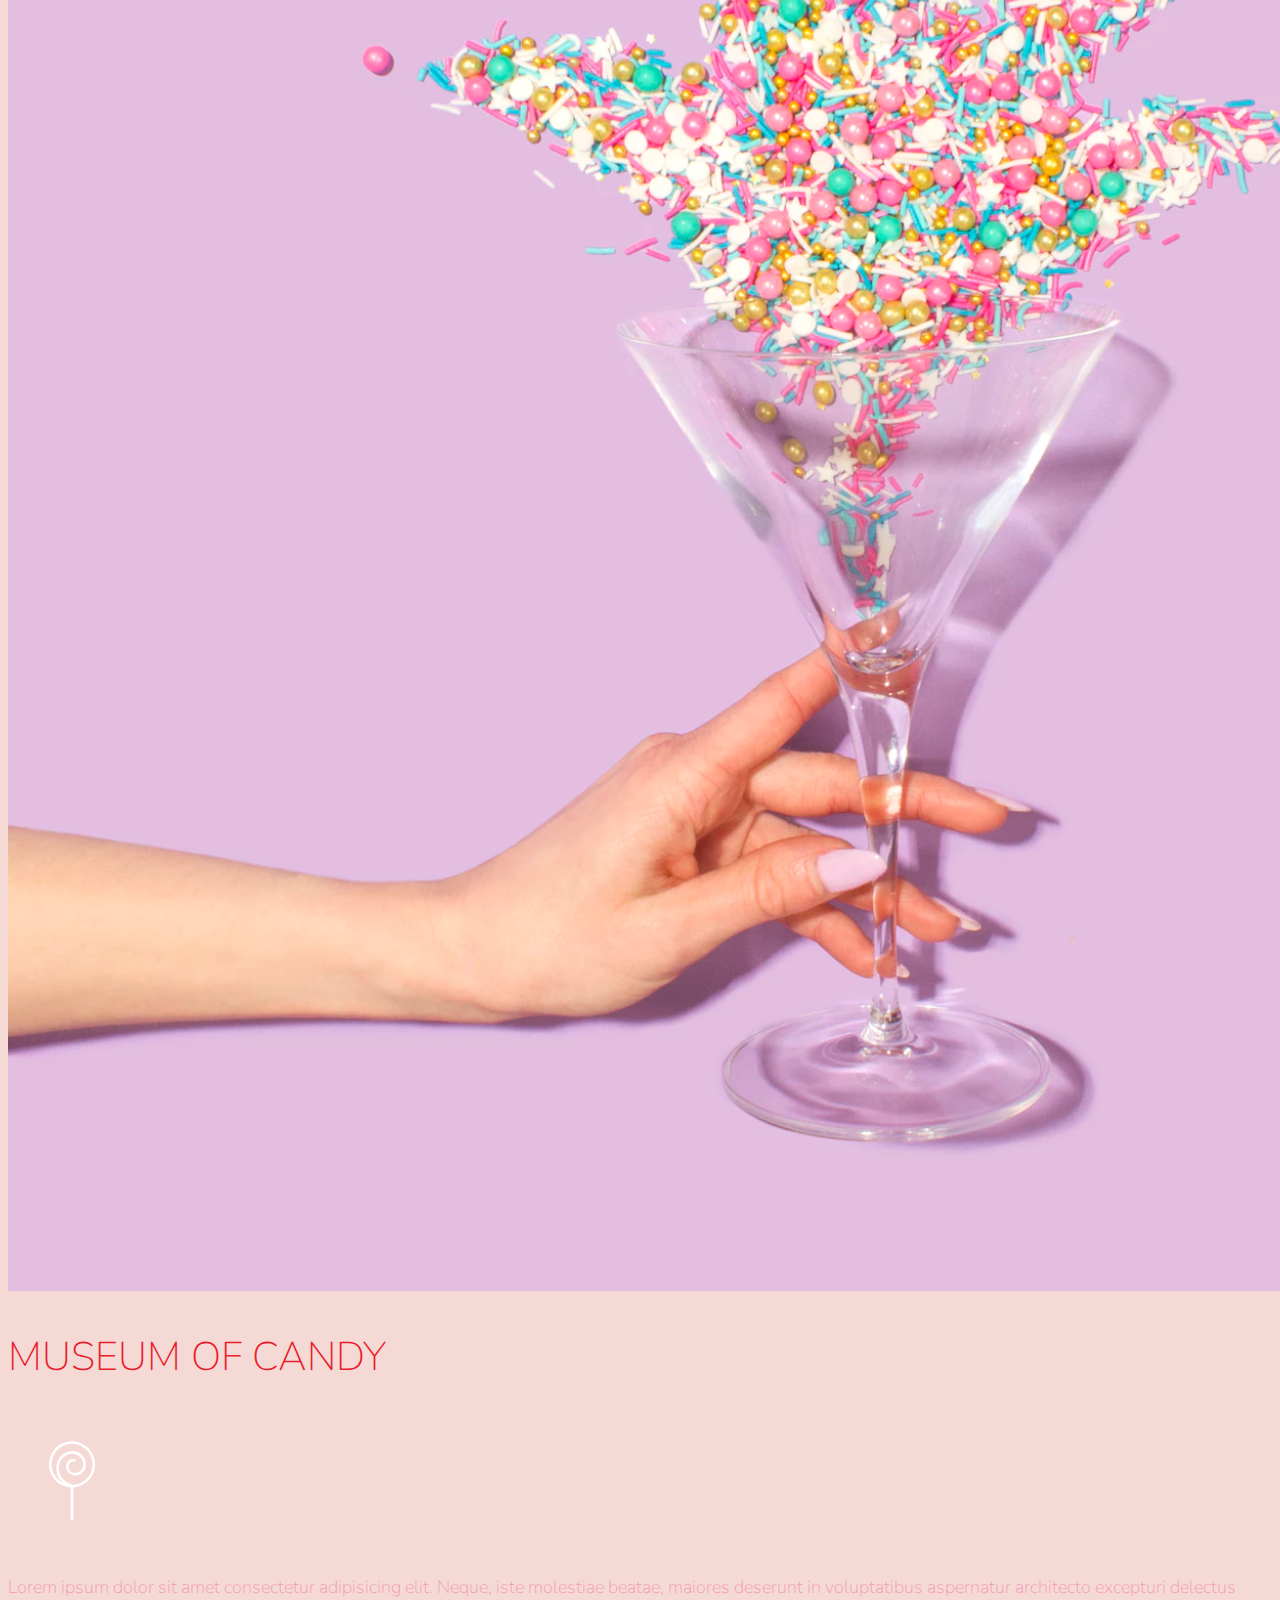
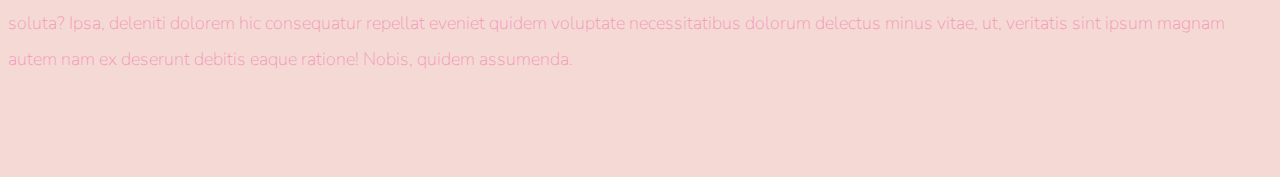
<file: 13_Museum_Of_Candy/Final/index.html>
<!doctype html>
<html lang="en">

<head>
    <!-- Required meta tags -->
    <meta charset="utf-8">
    <meta name="viewport" content="width=device-width, initial-scale=1, shrink-to-fit=no">

    <!-- Google Font -->
    <link href="https://fonts.googleapis.com/css?family=Nunito:200,300,400,700" rel="stylesheet">

    <!-- Bootstrap CSS -->
    <link rel="stylesheet" href="https://stackpath.bootstrapcdn.com/bootstrap/4.1.3/css/bootstrap.min.css" integrity="sha384-MCw98/SFnGE8fJT3GXwEOngsV7Zt27NXFoaoApmYm81iuXoPkFOJwJ8ERdknLPMO"
        crossorigin="anonymous">

    <!-- Custom CSS -->
    <link rel="stylesheet" href="app.css">

    <title>Museum of Candy</title>
</head>

<body>
    <nav id="mainNavbar" class="navbar navbar-dark navbar-expand-md py-0 fixed-top">
        <a href="#" class="navbar-brand">CANDY</a>
        <button class="navbar-toggler" data-toggle="collapse" data-target="#navLinks" aria-label="Toggle navigation">
            <span class="navbar-toggler-icon"></span>
        </button>
        <div class="collapse navbar-collapse" id="navLinks">
            <ul class="navbar-nav">
                <li class="nav-item">
                    <a href="" class="nav-link">HOME</a>
                </li>
                <li class="nav-item">
                    <a href="" class="nav-link">ABOUT</a>
                </li>
                <li class="nav-item">
                    <a href="" class="nav-link">TICKETS</a>
                </li>
            </ul>
        </div>
    </nav>

    <section class="container-fluid px-0">
        <div class="row align-items-center">
            <div class="col-lg-6">
                <div id="headingGroup" class="text-white text-center d-none d-lg-block mt-5">
                    <h1 class="">MUSEUM<span>/</span>OF<span>/</span>CANDY</h1>
                    <h1 class="">MUSEUM<span>/</span>OF<span>/</span>CANDY</h1>
                    <h1 class="">MUSEUM<span>/</span>OF<span>/</span>CANDY</h1>
                    <h1 class="">MUSEUM<span>/</span>OF<span>/</span>CANDY</h1>
                    <h1 class="">MUSEUM<span>/</span>OF<span>/</span>CANDY</h1>
                    <h1 class="">MUSEUM<span>/</span>OF<span>/</span>CANDY</h1>
                    <h1 class="">MUSEUM<span>/</span>OF<span>/</span>CANDY</h1>
                </div>
            </div>
            <div class="col-lg-6">
                <img class="img-fluid" src="imgs/hand2.png" alt="">
            </div>
        </div>
    </section>

    <section class="container-fluid px-0">
        <div class="row align-items-center content">
            <div class="col-md-6 order-2 order-md-1">
                <img src="imgs/milk.png" alt="" class="img-fluid">
            </div>
            <div class="col-md-6 text-center order-1 order-md-2">
                <div class="row justify-content-center">
                    <div class="col-10 col-lg-8 blurb mb-5 mb-md-0">
                        <h2>MUSEUM OF CANDY</h2>
                        <img src="imgs/lolli_icon.png" alt="" class="d-none d-lg-inline">
                        <p class="lead">Lorem ipsum dolor sit amet consectetur adipisicing elit. Neque, iste molestiae
                            beatae, maiores deserunt
                            in voluptatibus
                            aspernatur architecto excepturi delectus soluta? Ipsa, deleniti dolorem hic consequatur
                            repellat eveniet quidem
                            voluptate necessitatibus dolorum delectus minus vitae, ut, veritatis sint ipsum magnam
                            autem nam ex deserunt debitis
                            eaque ratione! Nobis, quidem assumenda.</p>
                    </div>
                </div>
            </div>
        </div>
        <div class="row align-items-center content">
            <div class="col-md-6 text-center">
                <div class="row justify-content-center">
                    <div class="col-10 col-lg-8 blurb mb-5 mb-md-0">
                        <h2>MUSEUM OF CANDY</h2>
                        <img src="imgs/lolli_icon.png" alt="" class="d-none d-lg-inline">
                        <p class="lead">Lorem ipsum dolor sit amet consectetur adipisicing elit. Neque, iste molestiae
                            beatae, maiores deserunt
                            in voluptatibus
                            aspernatur architecto excepturi delectus soluta? Ipsa, deleniti dolorem hic consequatur
                            repellat eveniet quidem
                            voluptate necessitatibus dolorum delectus minus vitae, ut, veritatis sint ipsum magnam
                            autem nam ex deserunt debitis
                            eaque ratione! Nobis, quidem assumenda.</p>
                    </div>
                </div>
            </div>
            <div class="col-md-6">
                <img src="imgs/gumball.png" alt="" class="img-fluid">
            </div>
        </div>
        <div class="row align-items-center content">
            <div class="col-md-6 order-2 order-md-1">
                <img src="imgs/sprinkles.png" alt="" class="img-fluid">
            </div>
            <div class="col-md-6 text-center order-1 order-md-2">
                <div class="row justify-content-center">
                    <div class="col-10 col-lg-8 blurb mb-5 mb-md-0">
                        <h2>MUSEUM OF CANDY</h2>
                        <img src="imgs/lolli_icon.png" alt="" class="d-none d-lg-inline">
                        <p class="lead">Lorem ipsum dolor sit amet consectetur adipisicing elit. Neque, iste molestiae
                            beatae, maiores
                            deserunt
                            in voluptatibus
                            aspernatur architecto excepturi delectus soluta? Ipsa, deleniti dolorem hic consequatur
                            repellat eveniet
                            quidem
                            voluptate necessitatibus dolorum delectus minus vitae, ut, veritatis sint ipsum magnam
                            autem nam ex deserunt
                            debitis
                            eaque ratione! Nobis, quidem assumenda.</p>
                    </div>
                </div>
            </div>
        </div>
    </section>
    <!-- Optional JavaScript -->
    <!-- jQuery first, then Popper.js, then Bootstrap JS -->
    <script src="https://code.jquery.com/jquery-3.3.1.slim.min.js" integrity="sha384-q8i/X+965DzO0rT7abK41JStQIAqVgRVzpbzo5smXKp4YfRvH+8abtTE1Pi6jizo"
        crossorigin="anonymous"></script>
    <script src="https://cdnjs.cloudflare.com/ajax/libs/popper.js/1.14.3/umd/popper.min.js" integrity="sha384-ZMP7rVo3mIykV+2+9J3UJ46jBk0WLaUAdn689aCwoqbBJiSnjAK/l8WvCWPIPm49"
        crossorigin="anonymous"></script>
    <script src="https://stackpath.bootstrapcdn.com/bootstrap/4.1.3/js/bootstrap.min.js" integrity="sha384-ChfqqxuZUCnJSK3+MXmPNIyE6ZbWh2IMqE241rYiqJxyMiZ6OW/JmZQ5stwEULTy"
        crossorigin="anonymous"></script>

    <script>
        $(function () {
            $(document).scroll(function () {
                var $nav = $("#mainNavbar");
                $nav.toggleClass("scrolled", $(this).scrollTop() > $nav.height());
            });
        });
    </script>
</body>

</html>
</file>
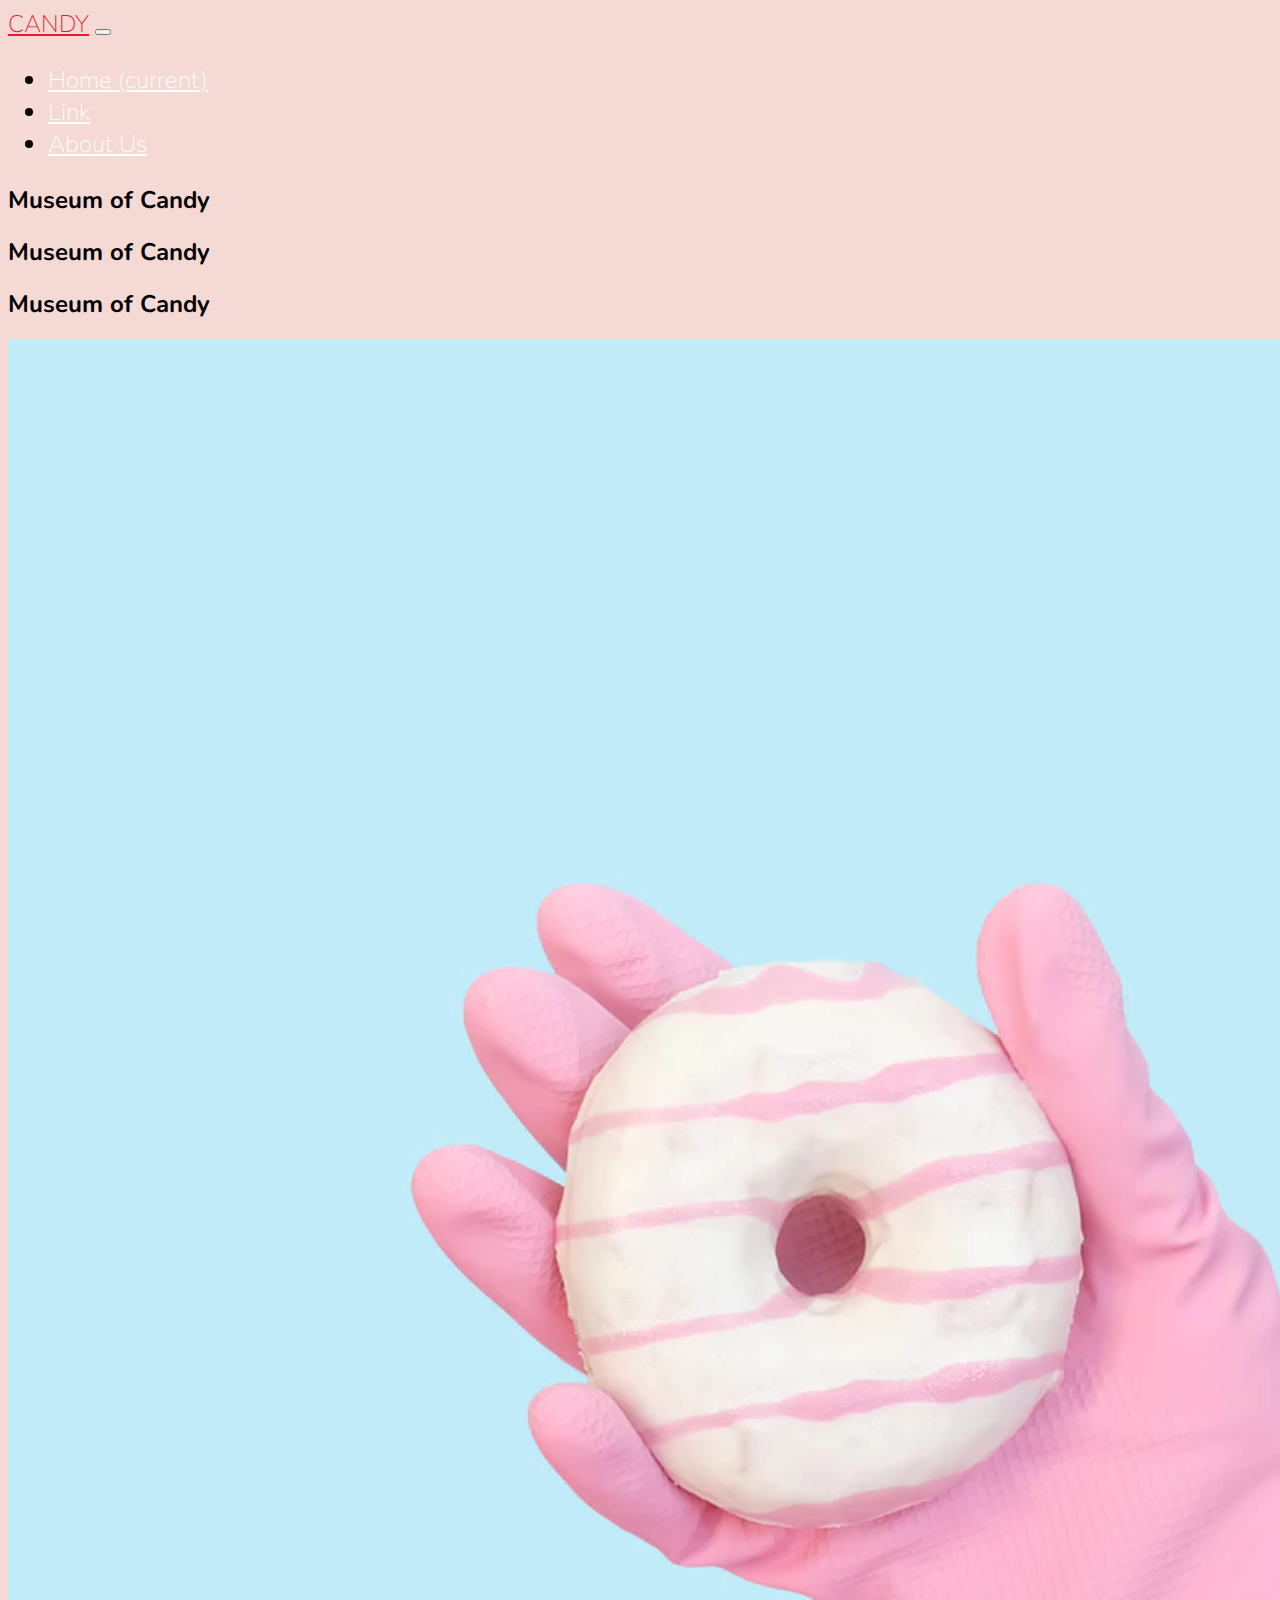
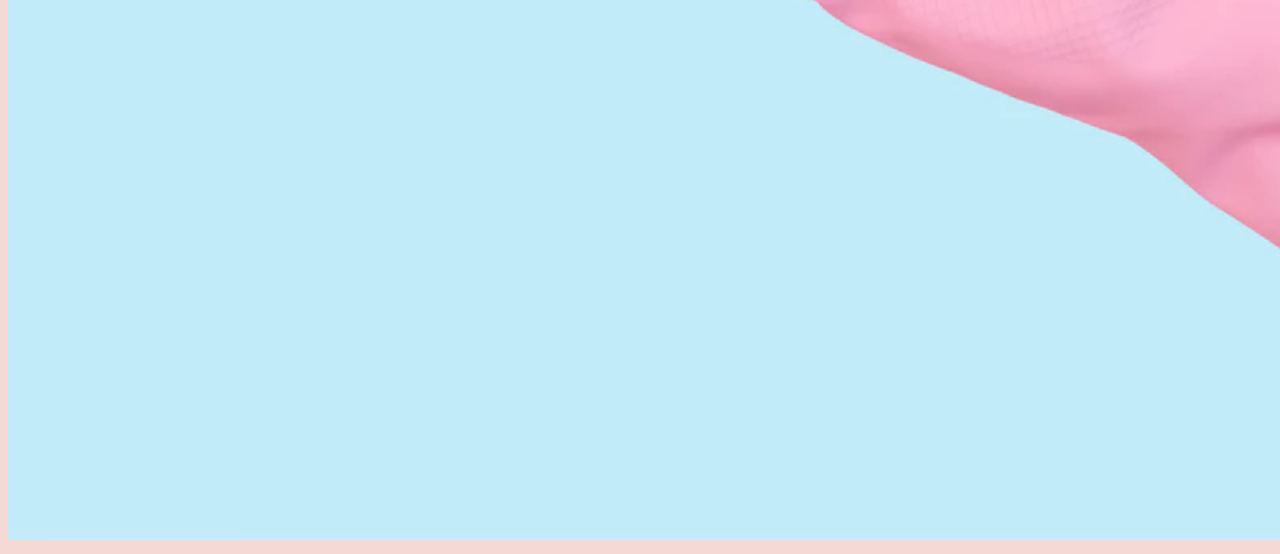
<file: 13_Museum_Of_Candy/Starter/index.html>
<!doctype html>
<html lang="en">
  <head>
    <!-- Required meta tags -->
    <meta charset="utf-8">
    <meta name="viewport" content="width=device-width, initial-scale=1, shrink-to-fit=no">
    
    <!-- Google Font -->
    <link href="https://fonts.googleapis.com/css?family=Nunito:200,300,400,700" rel="stylesheet">

    <!-- Bootstrap CSS -->
    <link rel="stylesheet" href="https://stackpath.bootstrapcdn.com/bootstrap/4.1.3/css/bootstrap.min.css" integrity="sha384-MCw98/SFnGE8fJT3GXwEOngsV7Zt27NXFoaoApmYm81iuXoPkFOJwJ8ERdknLPMO" crossorigin="anonymous">
    
    <!-- Custom CSS -->
    <link rel="stylesheet" href="app.css">

    <title>Museum of Candy</title>
  </head>
  
  <body>
    <!-- Optional JavaScript -->
    <!-- jQuery first, then Popper.js, then Bootstrap JS -->

    <nav class="navbar navbar-expand-md navbar-dark py-0 fixed-top" id="mainNavBar">
      <a class="navbar-brand" href="#" id="navbarBrandId">CANDY</a>
      <button class="navbar-toggler d-lg-none" type="button" data-toggle="collapse" data-target="#collapsibleNavId" 
      aria-label="Toggle Navigation"
      aria-controls="collapsibleNavId"
          aria-expanded="false" aria-label="Toggle navigation">
        <span class="navbar-toggler-icon"></span>
      </button>
      <div class="collapse navbar-collapse" id="collapsibleNavId">
        <ul class="navbar-nav mr-auto mt-2 mt-lg-0">
          <li class="nav-item active">
            <a class="nav-link" href="#">Home <span class="sr-only">(current)</span></a>
          </li>
          <li class="nav-item">
            <a class="nav-link" href="#">Link</a>
          </li>
          <li class="nav-item">
              <a class="nav-link" href="#">About Us</a>
            </li>
        </ul>
      </div>
    </nav>

    <section class="container-fluid px-0">
      <div class="row align-items-center">
        <div class="col-lg-6">
          <div class="text-white text-center d-none d-lg-block">
            <h2 class="" >Museum of Candy</h2>
            <h2 class="" >Museum of Candy</h2>
            <h2 class="" >Museum of Candy</h2>
          </div>
        </div>
        <div class="col-lg-6">
            <img class="img-fluid" src="imgs/hand2.png" alt="">
          </div>
      </div>
    </section>
    <script src="https://code.jquery.com/jquery-3.3.1.slim.min.js" integrity="sha384-q8i/X+965DzO0rT7abK41JStQIAqVgRVzpbzo5smXKp4YfRvH+8abtTE1Pi6jizo" crossorigin="anonymous"></script>
    <script src="https://cdnjs.cloudflare.com/ajax/libs/popper.js/1.14.3/umd/popper.min.js" integrity="sha384-ZMP7rVo3mIykV+2+9J3UJ46jBk0WLaUAdn689aCwoqbBJiSnjAK/l8WvCWPIPm49" crossorigin="anonymous"></script>
    <script src="https://stackpath.bootstrapcdn.com/bootstrap/4.1.3/js/bootstrap.min.js" integrity="sha384-ChfqqxuZUCnJSK3+MXmPNIyE6ZbWh2IMqE241rYiqJxyMiZ6OW/JmZQ5stwEULTy" crossorigin="anonymous"></script>
    
  </body>
</html>
</file>
<file: 13_Museum_Of_Candy/Final/app.css>
body {
    background: #f5d9d5;
    font-family: "Nunito", sans-serif;
}

.blurb h2 {
   color: #EA1C2C;
   font-weight: 100;
   font-size: 2.5rem;
}

.blurb p {
    color: #f498b8;
    font-weight: 100;
    font-size: 1.125rem;
    line-height: 2;
}

.content {
    margin-top: 100px;
    margin-bottom: 100px;
}

#mainNavbar {
    font-size: 1.5rem;
    font-weight: 100;    
}

#mainNavbar .nav-link {
    color: white;
}

#mainNavbar .nav-link:hover {
    color: #EA1C2C;
}

#mainNavbar .navbar-brand {
    color: #EA1C2C;
    font-size: 1.5rem;
}

#headingGroup span {
    color: #EA1C2C;
}

#headingGroup h1 {
    font-weight: 100;
    font-size: 4rem;
}

.navbar.scrolled {
    background: rgb(222,192,222);
    transition: background 500ms;
}

@media (max-width: 1200px) {
    #headingGroup h1 {
        font-weight: 100;
        font-size: 3rem;
    }
    .blurb h2 {
        font-size: 2rem;
    }
}
</file>
<file: 13_Museum_Of_Candy/Starter/app.css>
body{
    background-color: #f5d9d5;
    font-family: 'Nunito'
}

#mainNavBar {
    font-size: 1.5rem;
    font-weight: 100;

}

#mainNavBar .nav-link {
    color: white;    

}

#mainNavBar .nav-link:hover {
    color: #ea1c2c;    

}

#mainNavBar .navbar-brand {
    color: #ea1c2c;

}
</file>
